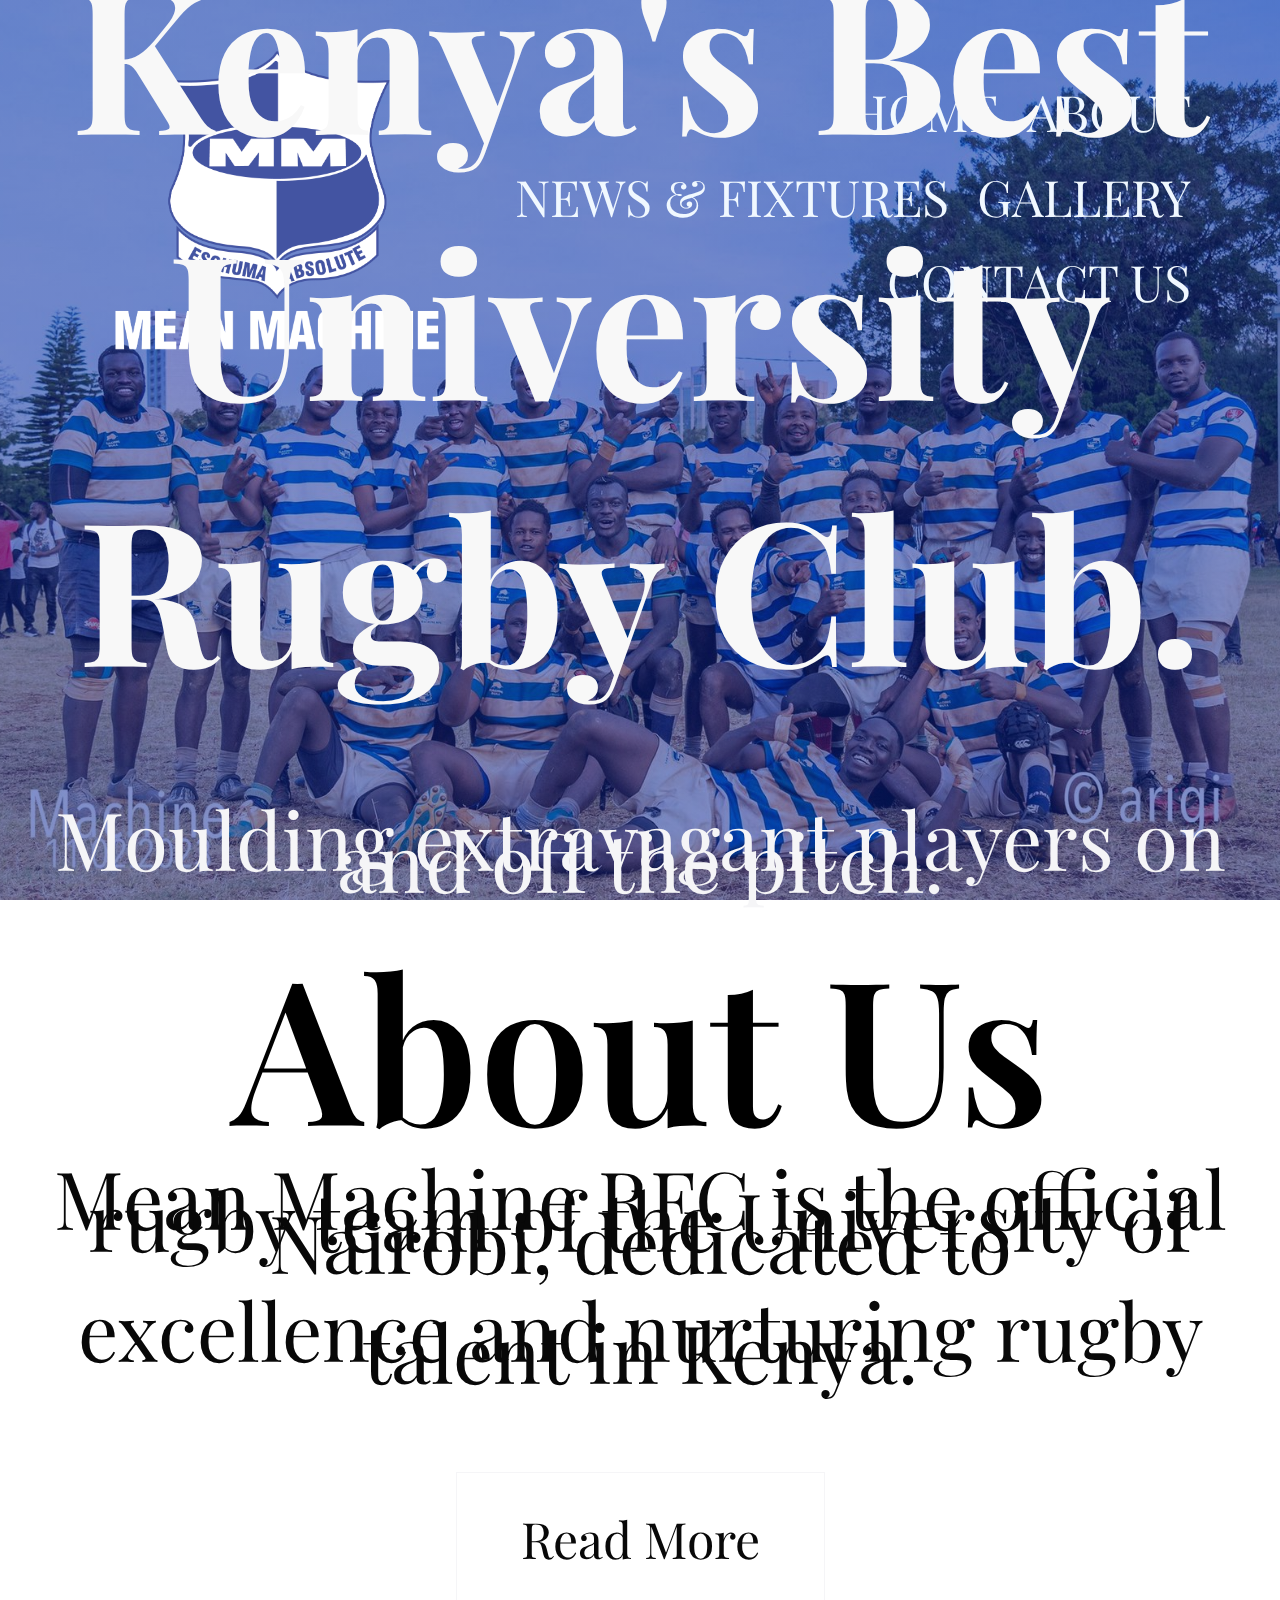
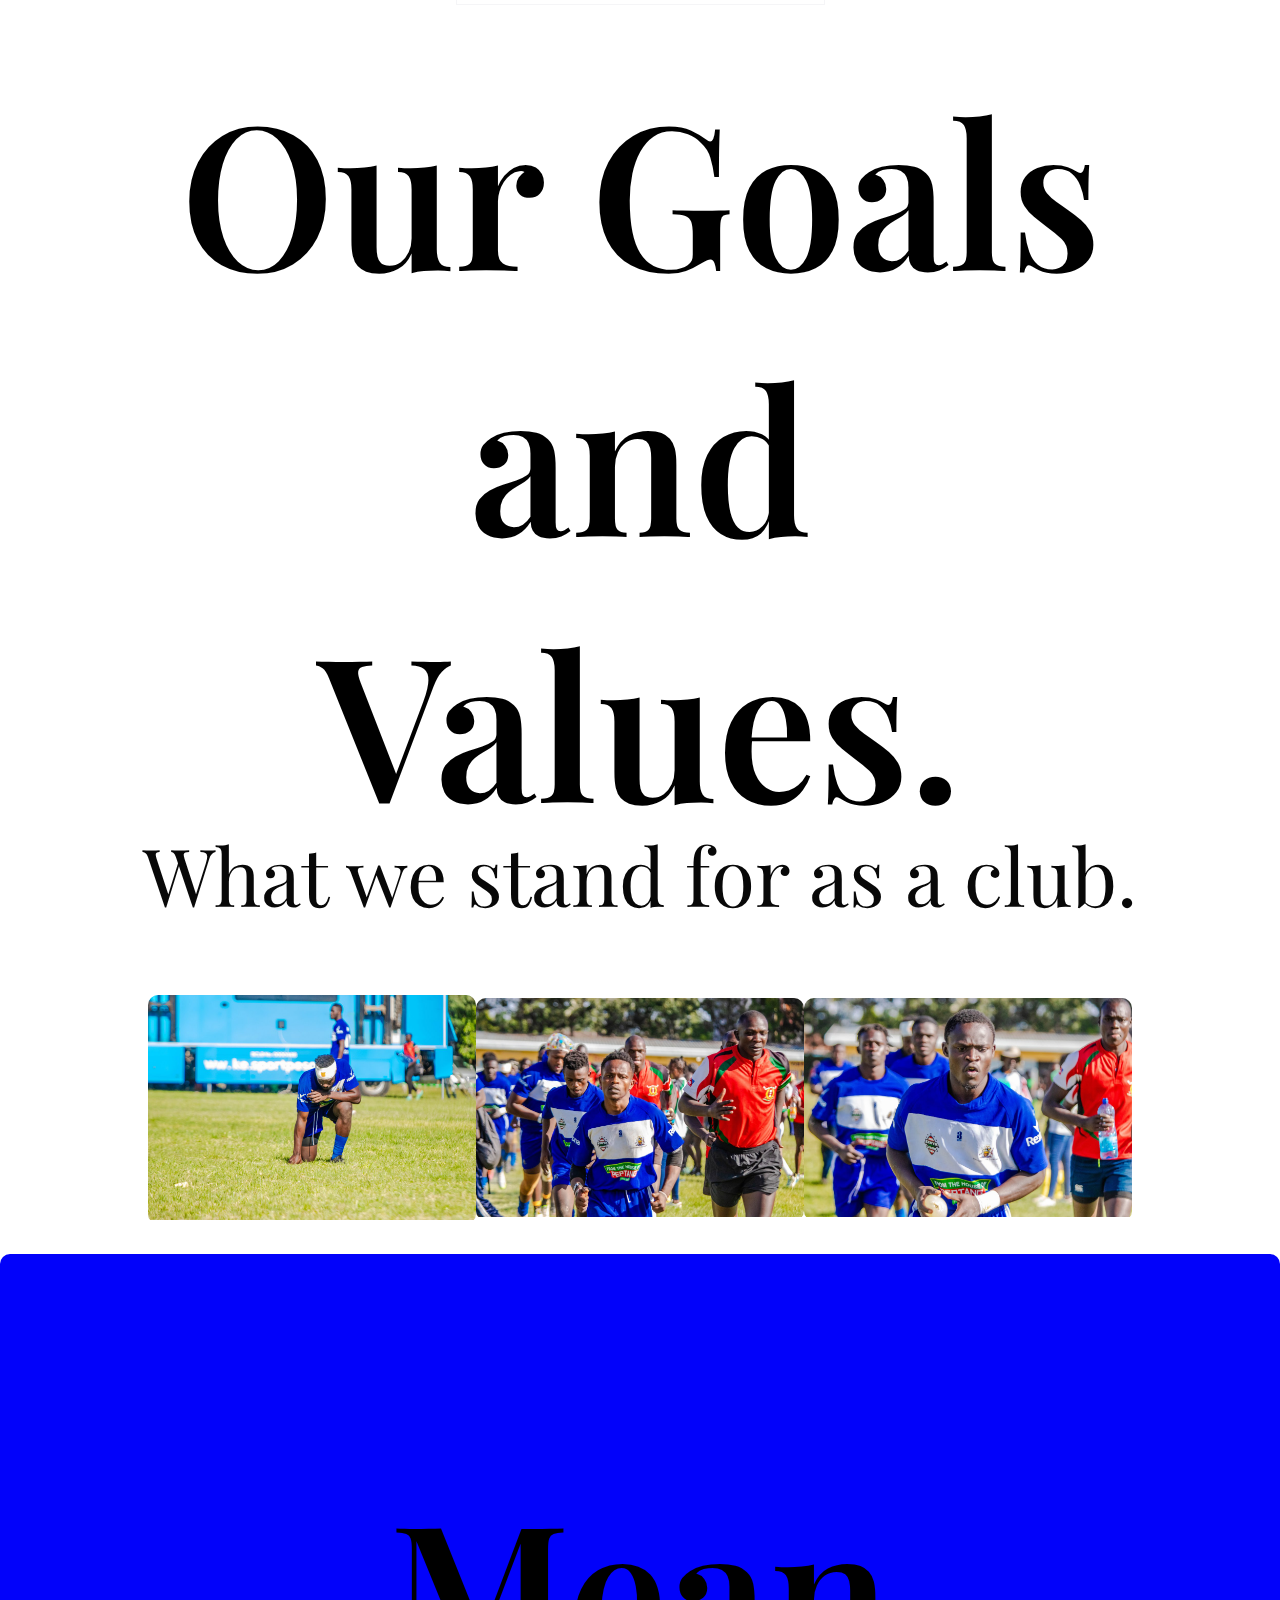
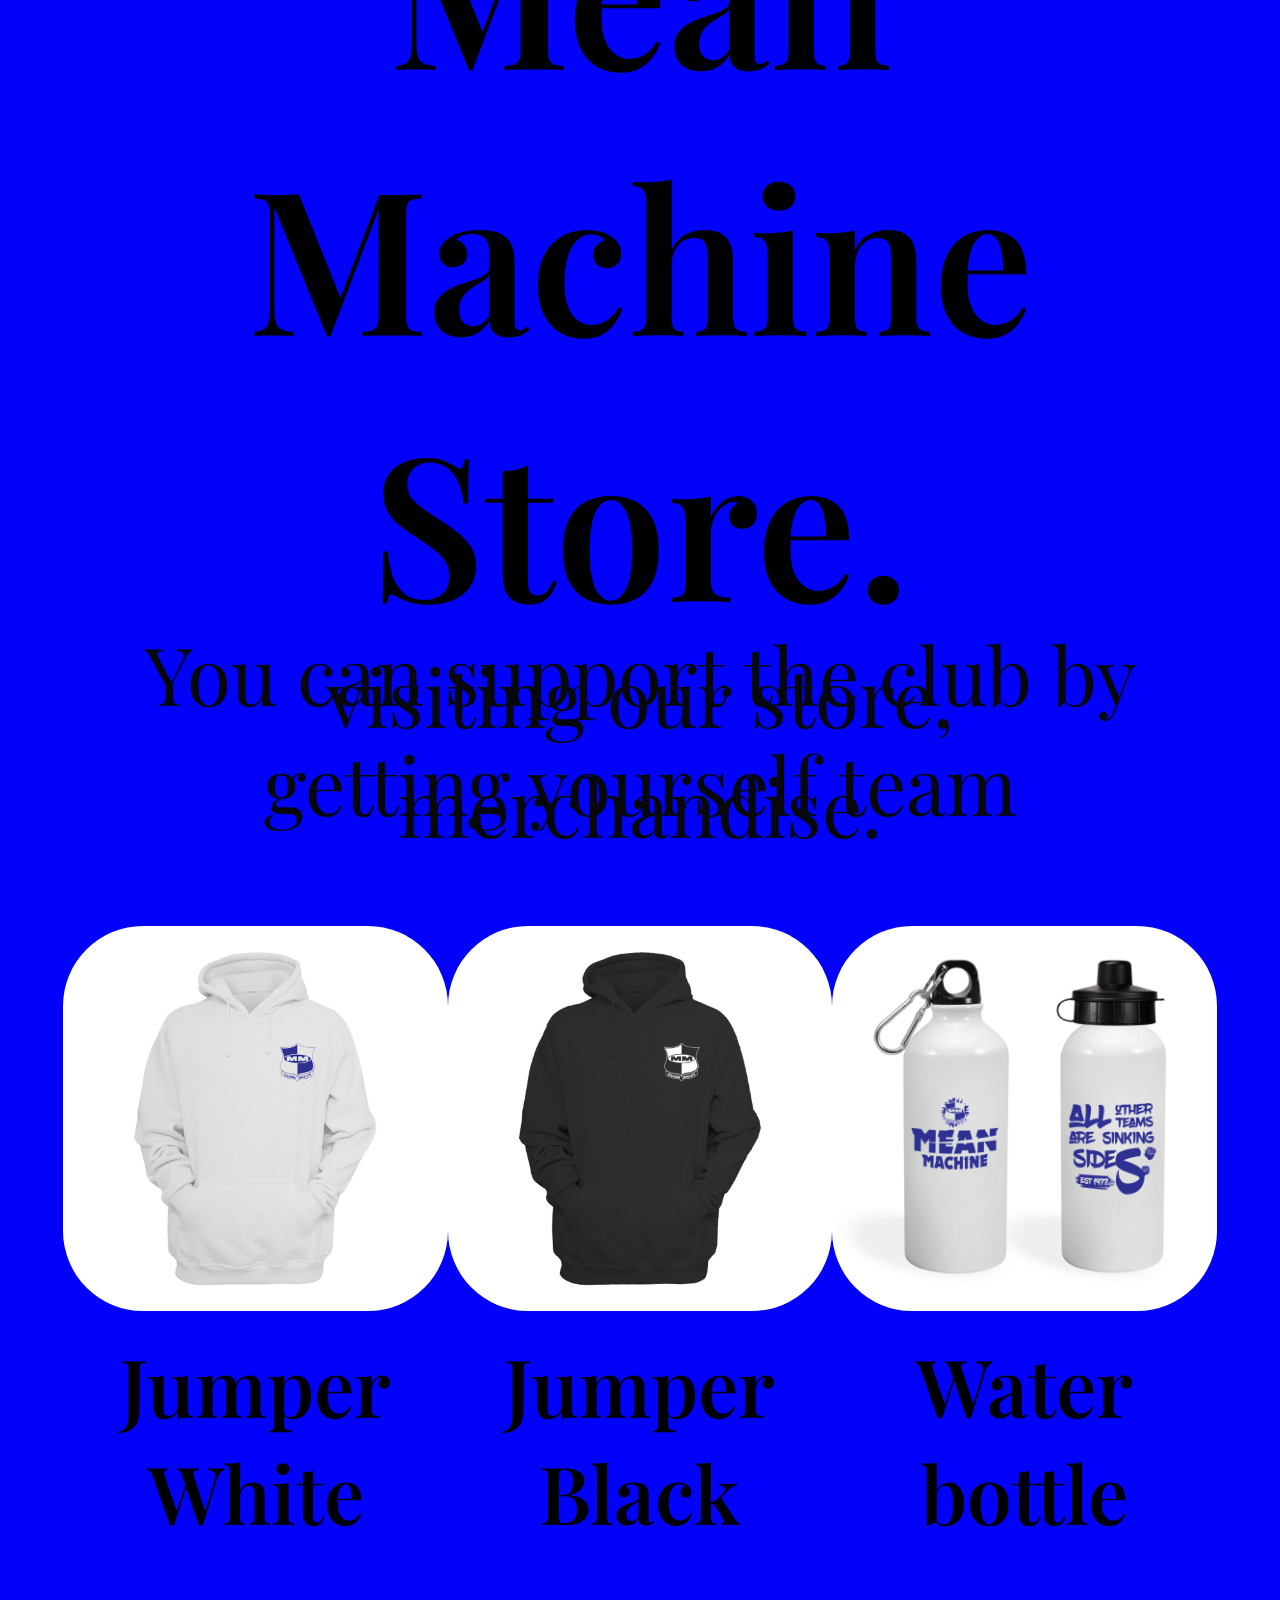
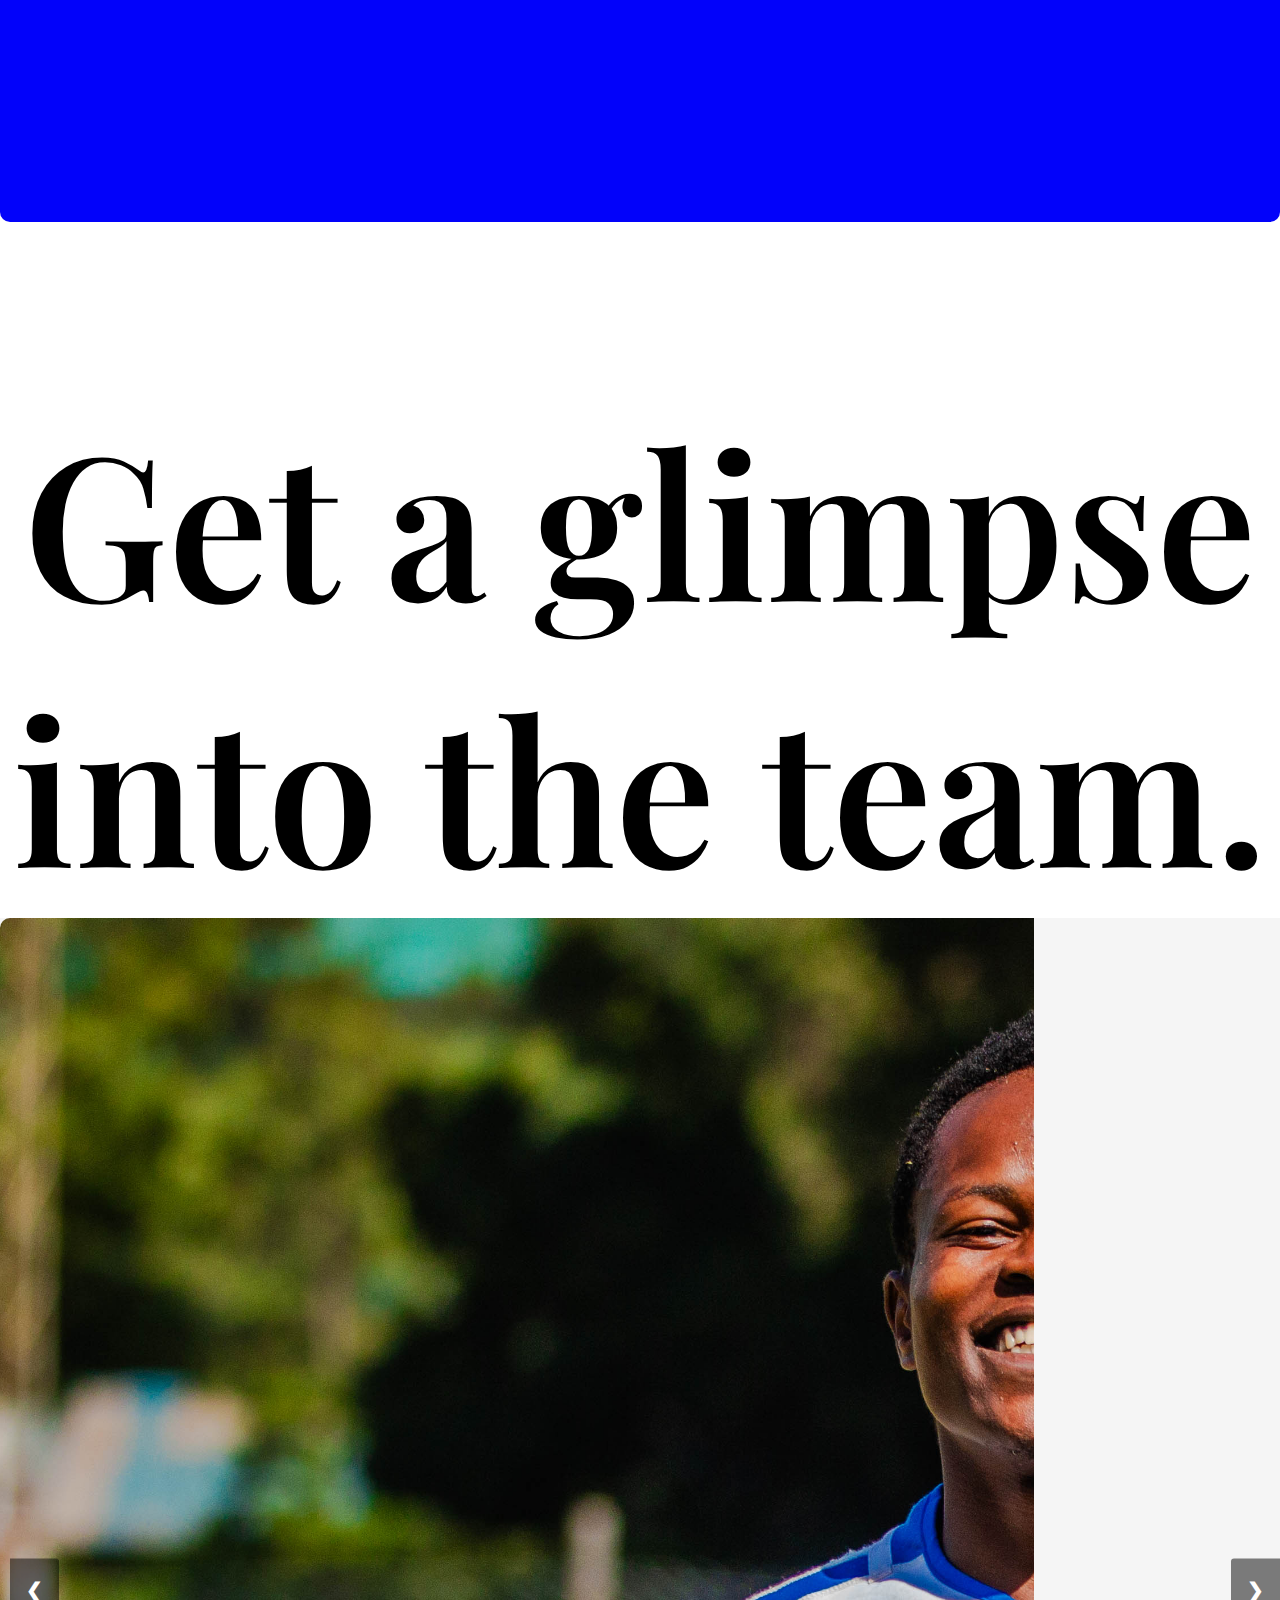
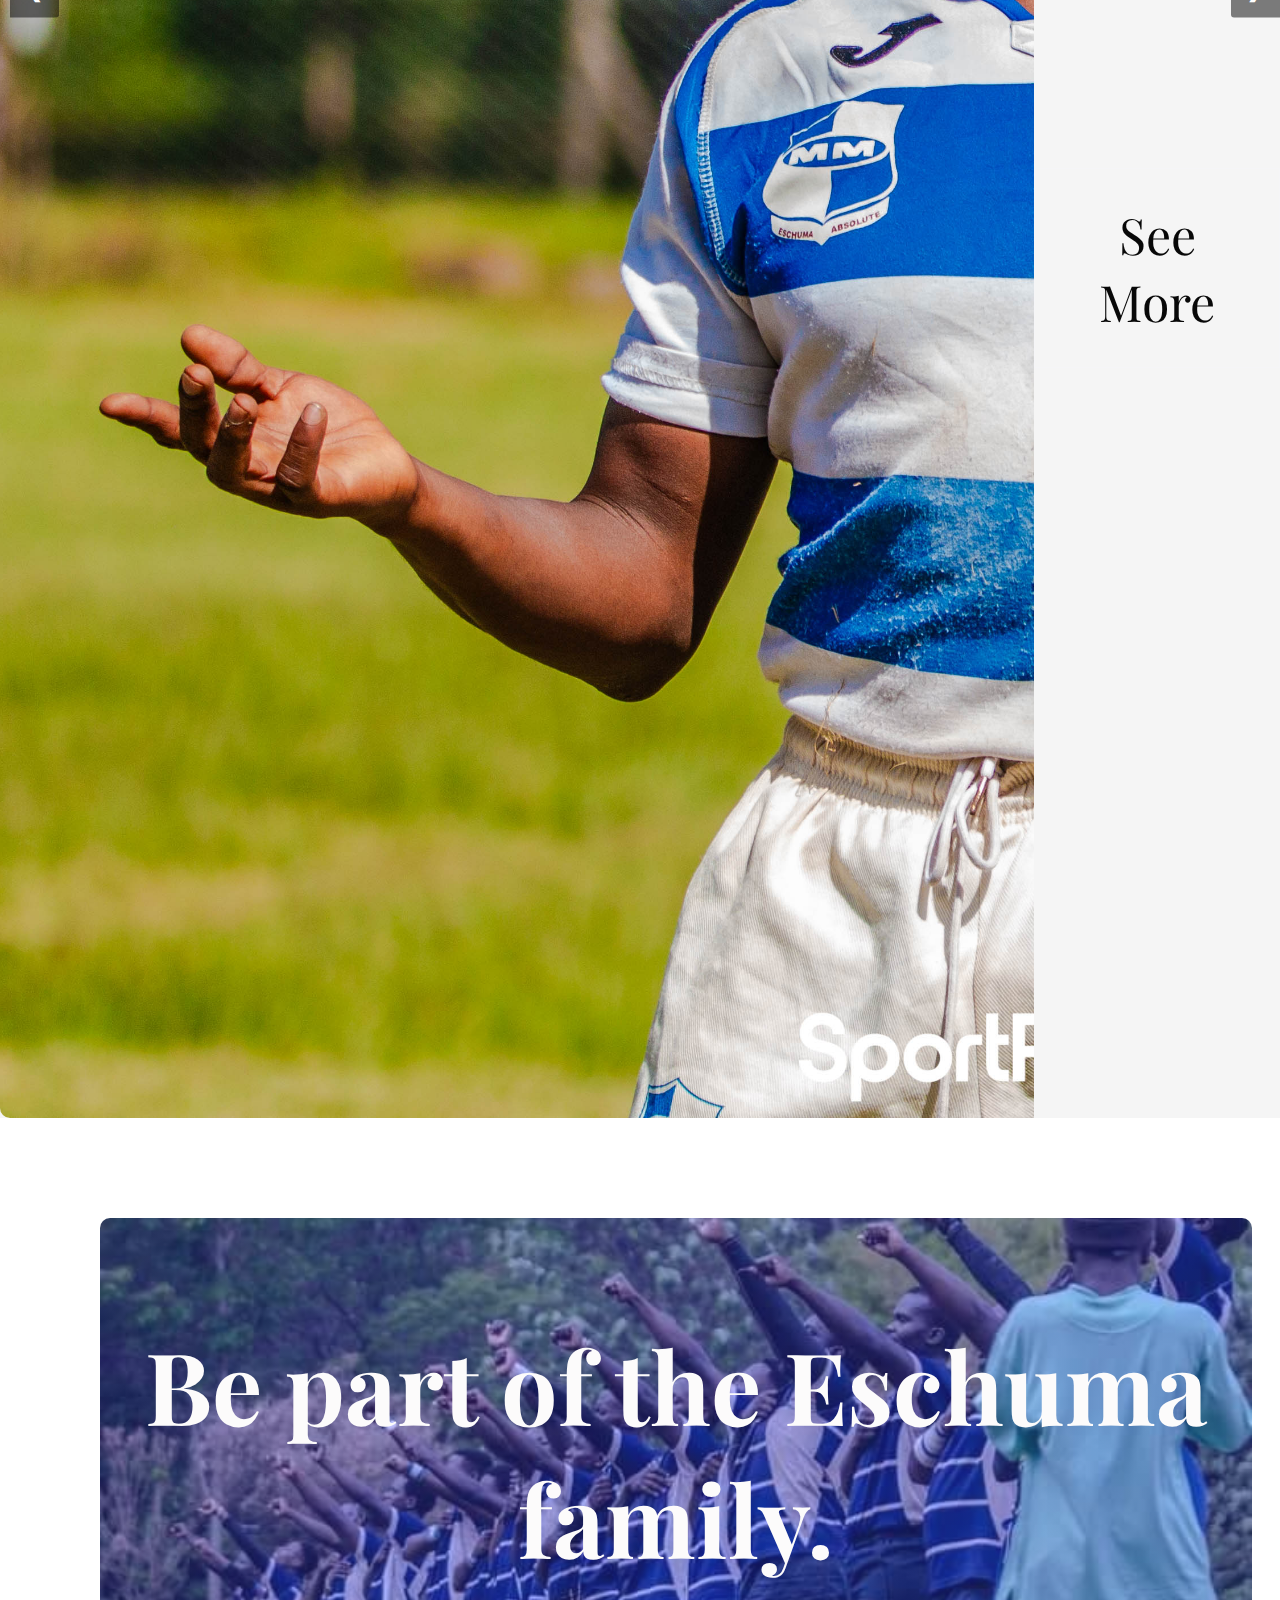
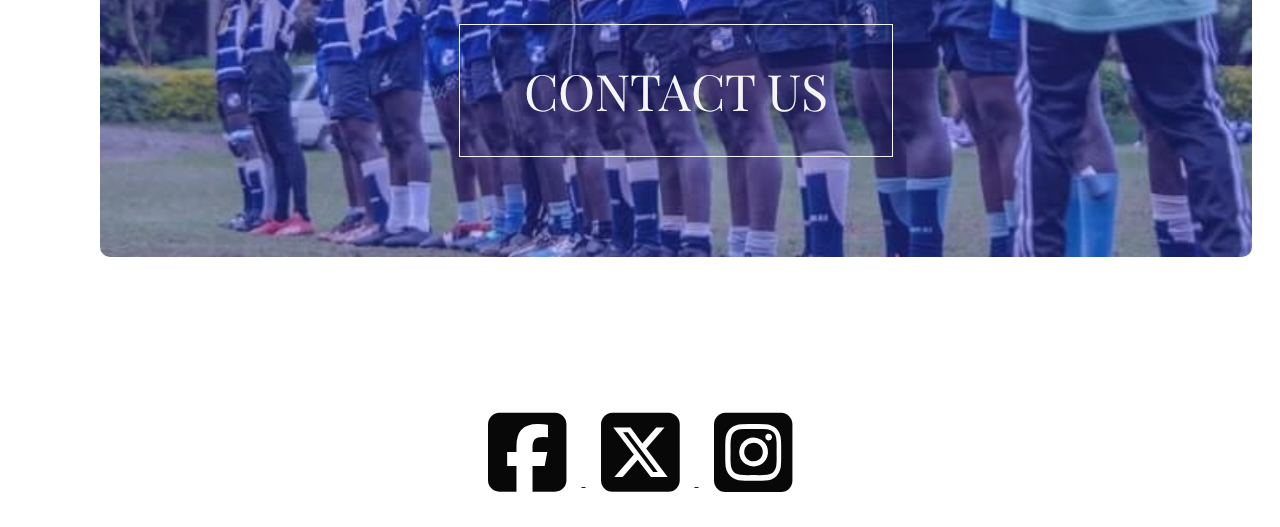
<file: index.html>
<!DOCTYPE html>
<html>
    <head>
        <meta name="viewport" content="with=device-width, initial-scale=1.0">
        <title>Mean Machine</title>
        <link rel="preconnect" href="https://fonts.googleapis.com">
        <link rel="preconnect" href="https://fonts.gstatic.com" crossorigin>
        <link href="https://fonts.googleapis.com/css2?family=Playfair+Display:wght@400;700;900&display=swap" rel="stylesheet">
        <link rel="stylesheet" href="style.css">
        <link rel="stylesheet" href="https://cdnjs.cloudflare.com/ajax/libs/font-awesome/6.6.0/css/all.min.css">
    </head>
    <body>
        <section class="header">
            <nav>
                <a href="index.html"><img src="Images/Untitled-2-01.png"></a>
                <div class="nav-links" id="navlinks">
                    <i class="fa fa-times" onclick="hideMenu()"></i>
                    <ul>
                        <li><a href="index.html">HOME</a></li>
                        <li><a href="About.html">ABOUT</a></li>
                        <li><a href="News.html">NEWS & FIXTURES</a></li>
                        <li><a href="Gallery.html">GALLERY</a></li>
                        <li><a href="Contact.html
                            ">CONTACT US</a></li>
                    </ul>
                </div>
                <i class="fa fa-bars" onclick="showMenu()"></i>
            </nav>
            <div class="text-box">
                <h1>Kenya's Best University Rugby Club.</h1>
                <p>Moulding extravagant players on and off the pitch.</p>
            </div>

        </section>


        <!------- course ------>
        <section class="course">
            <h2>About Us</h2>
            <p>Mean Machine RFC is the official rugby team of the University of Nairobi, dedicated to <br>
                <br>
                <br>
                <br> excellence and nurturing rugby talent in Kenya.</p>
        
            <div class="row">
                <div class="course-col">
                    <a href="About.html" class="hero-btn">Read More</a>
                </div>
                
            </div>
        
        </section>

        <section class="Standards">
            <h2>Our Goals and Values.</h2>
            <p>What we stand for as a club.</p>
        
            <div class="row">
                <div class="Standards-col">
                    <img src="Images/photo_2024-09-17_10-53-00.jpg">
                    <div class="layer">
                        <h3>VALUES</h3>
                        <p>Our core values are Hardwork,<br>
                            <br>
                            <br>
                             Honesty and Discipline</p>
                    </div>
                </div>
                <div class="Standards-col">
                    <img src="Images/photo_2024-09-17_10-52-54.jpg">
                    <div class="layer">
                        <h3>VISSION</h3>
                    </div>
                </div>
                <div class="Standards-col">
                    <img src="Images/photo_2024-09-17_10-52-56.jpg">
                    <div class="layer">
                        <h3>MISSION</h3>
                    </div>
                </div>
            </div>
        </section>

        <section class="shop">
            <h2>Mean Machine Store.</h2>
            <p>You can support the club by visiting our store,<br> 
                 <br>
                 <br>
                  <br> getting yourself team merchandise.</p>
        
            <div class="row">
                <div class="shop-col">
                    <img src="Images/IMG-20250206-WA0003.jpg">
                    <h3>Jumper White</h3>
                </div>
                <div class="shop-col">
                    <img src="Images/IMG-20250206-WA0001.jpg">
                    <h3>Jumper Black</h3>
                </div>
                <div class="shop-col">
                    <img src="Images/IMG-20250206-WA0004.jpg">
                    <h3>Water bottle</h3>
                </div>
            </div>
        
        
        </section>

        <section class="gallery">
            <h2>Get a glimpse into the team.</h2>
            <div class="wrapper">
                <button class="nav-button prev" onclick="scrollLeft()">❮</button>
                <div class="carousel">
                    <img src="Images/_MG_2868.JPG" alt="img">
                    <img src="Images/_MG_2854.JPG" alt="img">
                    <img src="Images/_MG_2861.JPG" alt="img">
                    <img src="Images/_MG_2862.JPG" alt="img">
                    <img src="Images/_MG_2939.JPG" alt="img">
                    <img src="Images/_MG_2836.JPG" alt="img">
                    <img src="Images/_MG_2834.JPG" alt="img">
                    <img src="Images/_MG_2835.JPG" alt="img">
                    <img src="Images/IMG-20250206-WA0010.jpg" alt="img">
                    <img src="Images/photo_2024-09-17_10-47-49.jpg" alt="img">
                    <img src="Images/photo_2024-09-17_10-52-55.jpg" alt="img">
                </div>
                <button class="nav-button next" onclick="scrollRight()">❯</button>
                <div class="row">
                    <div class="gallery-col">
                        <a href="Gallery.html" class="hero-btn">See More</a>
                    </div>
                </div>
            </div>
        </section>


        <section class="cta">
            <h4>Be part of the Eschuma family.</h4>
            <a href="Contact.html" class="hero-btn">CONTACT US</a>
        </section>

        <section class="footer">
            <h4></h4>
            <p></p>
            
            <div class="icons">
                <a href="https://facebook.com/yourpage" target="_blank">
                    <i class="fa-brands fa-square-facebook"></i>
                </a>
                <a href="https://twitter.com/meanmachinerc1" target="_blank">
                    <i class="fa-brands fa-square-x-twitter"></i>
                </a>
                <a href="https://instagram.com/meanmachinerfc1" target="_blank">
                    <i class="fa-brands fa-square-instagram"></i>
                </a>
            </div>
        </section>

        <script>
            const carousel = document.querySelector('.carousel');
            let autoScrollTimer;
        
            const scrollAmount = carousel.clientWidth; // Scroll by one full image width
            const scrollInterval = 3000; // 3 seconds
        
            function autoScroll() {
                if (carousel.scrollLeft + carousel.clientWidth >= carousel.scrollWidth) {
                    carousel.scrollTo({ left: 0, behavior: 'smooth' });
                } else {
                    carousel.scrollBy({ left: 744, behavior: 'smooth' });
                }
            }
        
            function startAutoScroll() {
                autoScrollTimer = setInterval(autoScroll, scrollInterval);
            }
        
            function stopAutoScroll() {
                clearInterval(autoScrollTimer);
            }
        
            function resetAutoScroll() {
                stopAutoScroll();
                setTimeout(startAutoScroll, 3000); // Restart auto-scroll after 5 seconds
            }
        
            function scrollLeft() {
                carousel.scrollBy({ left: -744, behavior: 'smooth' });
                resetAutoScroll();
            }
        
            function scrollRight() {
                carousel.scrollBy({ left: 744, behavior: 'smooth' });
                resetAutoScroll();
            }
        
            // Start auto-scroll on page load
            startAutoScroll();
        </script>
        

        <script>

            var navLinks = document.getElementById("navLinks");
        
            function showMenu() {
                navLinks.style.right = "0";
            }
        
            function hideMenu() {
                navLinks.style.right = "-200px";
            }
        </script>
    </body>
</html>
</file>
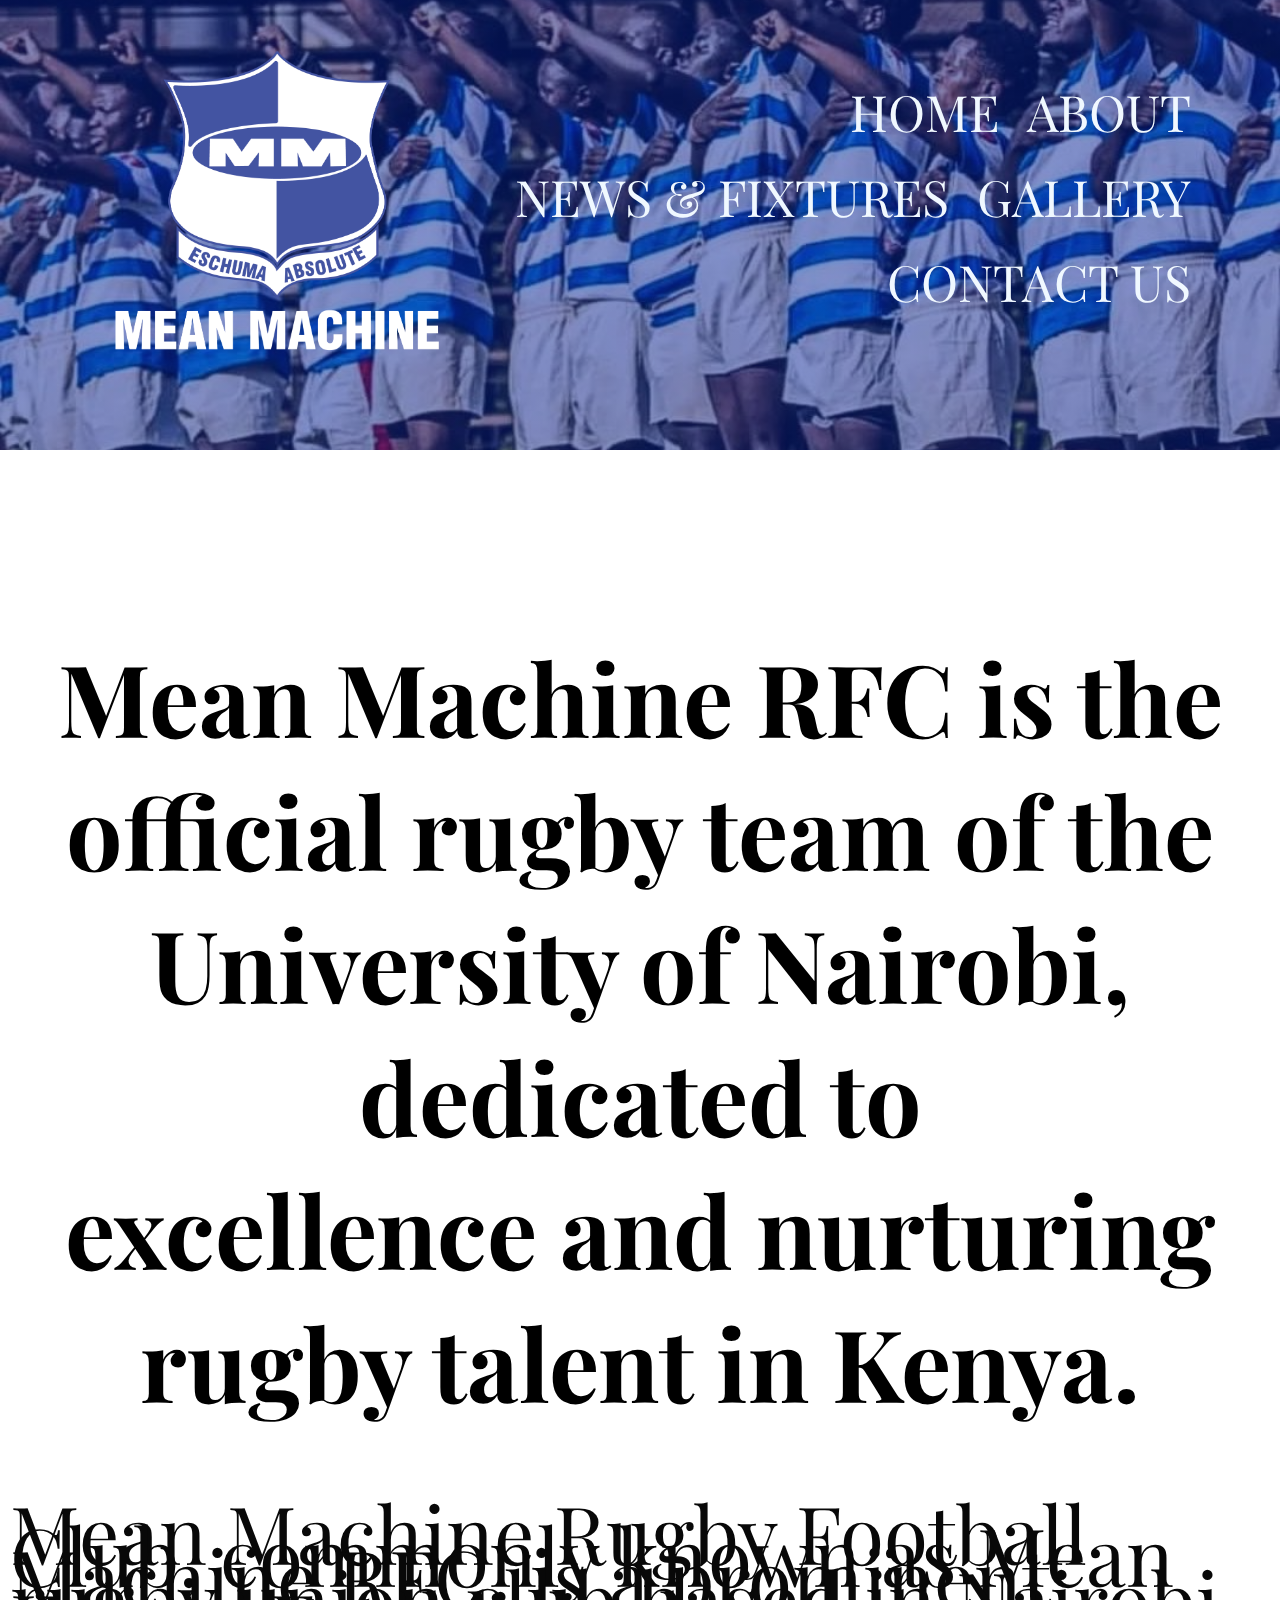
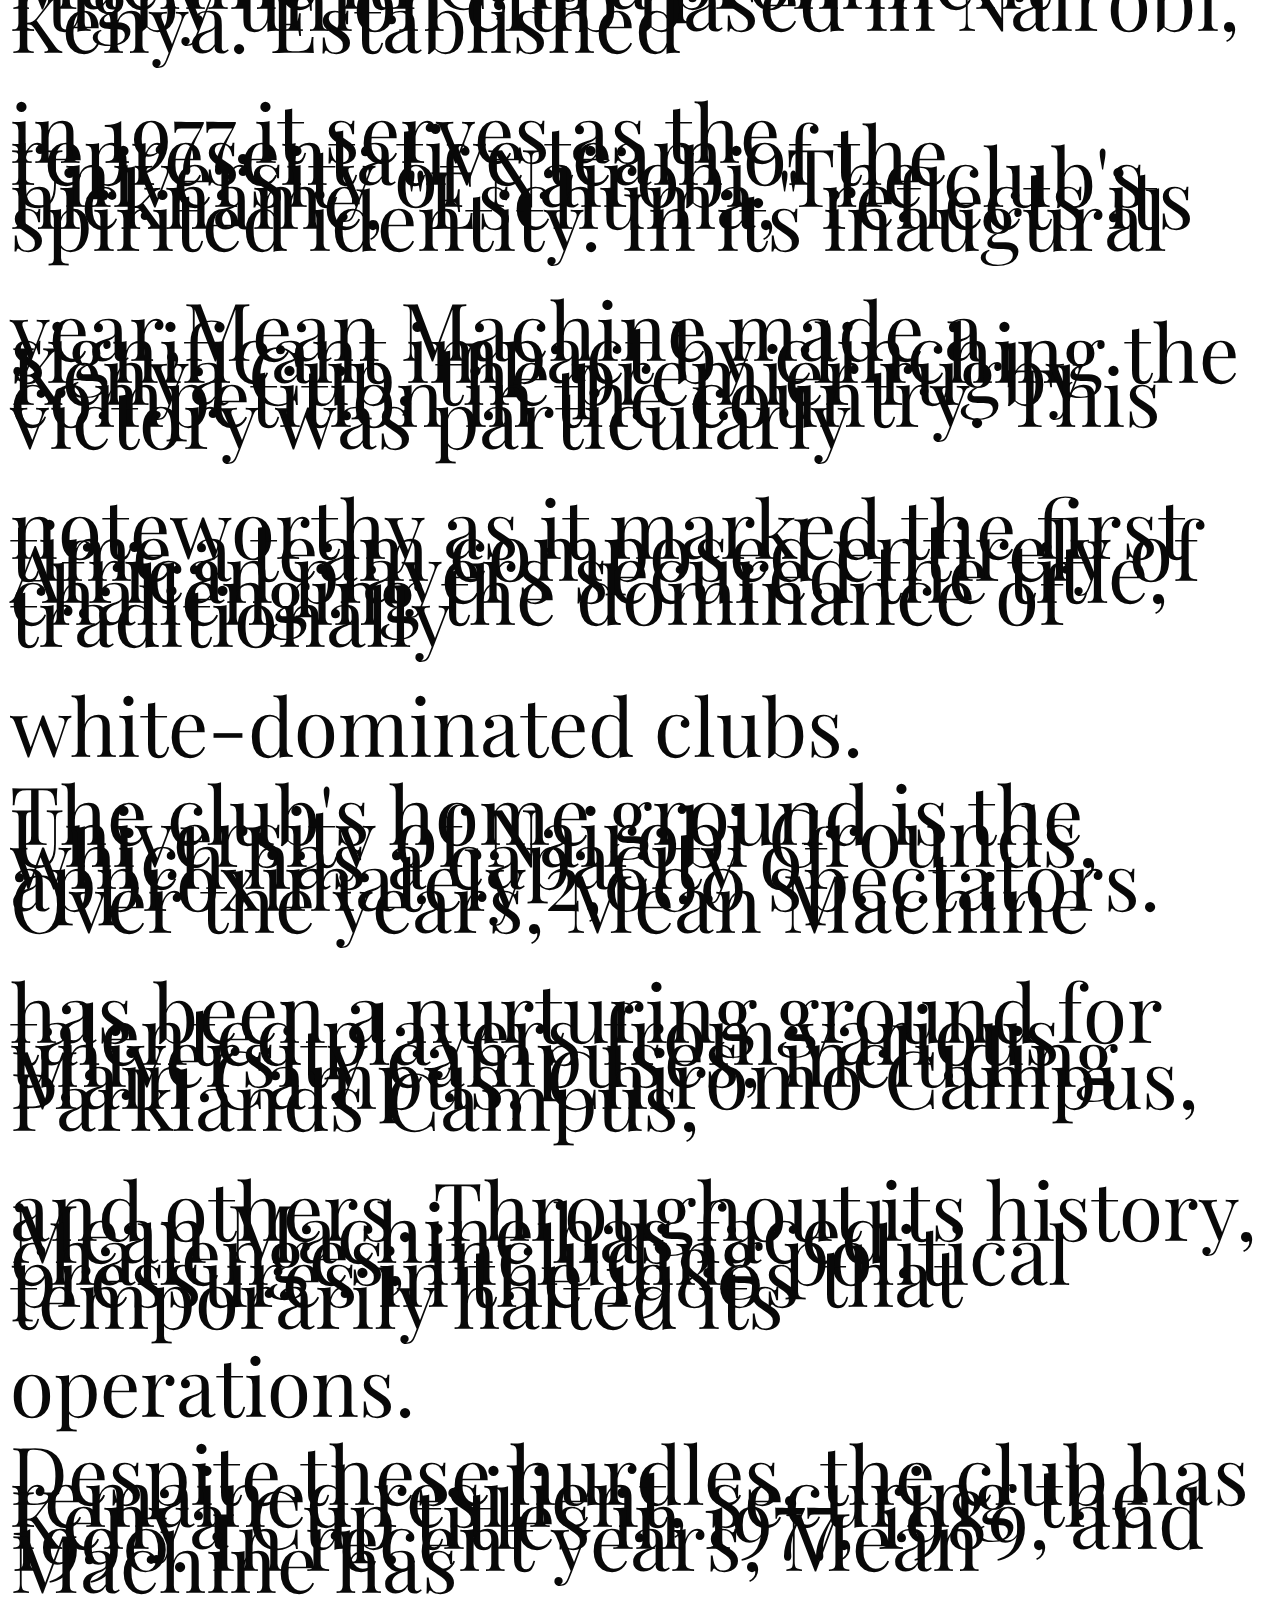
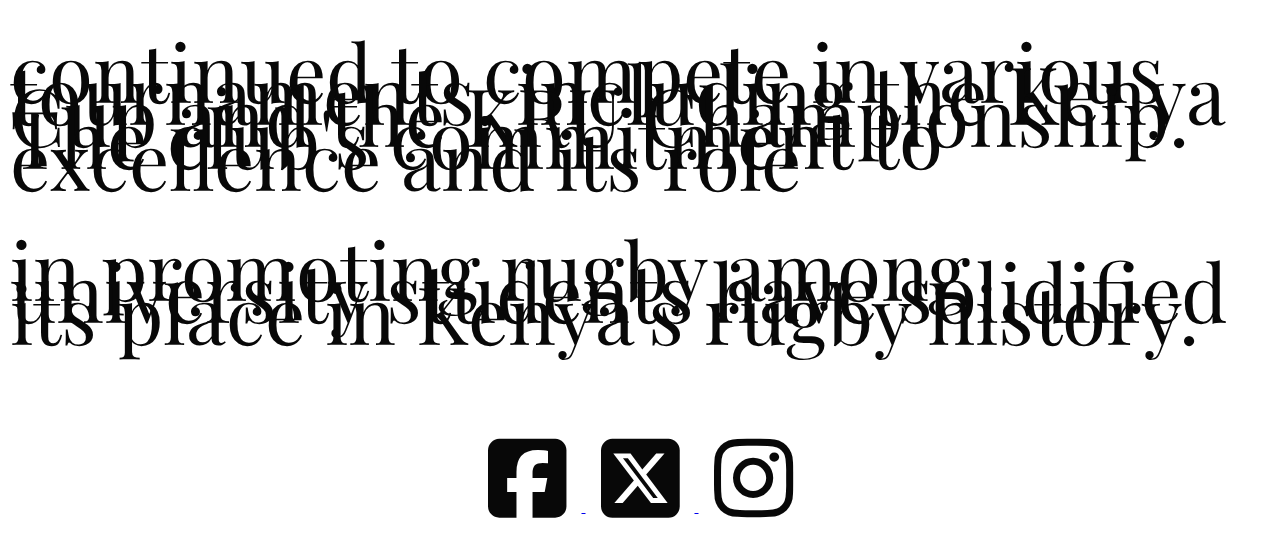
<file: About.html>
<!DOCTYPE html>
<html>
    <head>
        <meta name="viewport" content="with=device-width, initial-scale=1.0">
        <title>Mean Machine</title>
        <link rel="preconnect" href="https://fonts.googleapis.com">
        <link rel="preconnect" href="https://fonts.gstatic.com" crossorigin>
        <link href="https://fonts.googleapis.com/css2?family=Playfair+Display:wght@400;700;900&display=swap" rel="stylesheet">
        <link rel="stylesheet" href="style.css">
        <link rel="stylesheet" href="https://cdnjs.cloudflare.com/ajax/libs/font-awesome/6.6.0/css/all.min.css">
    </head>
    <body>
        <section class="sub-header">
            <nav>
                <a href="index.html"><img src="Images/Untitled-2-01.png"></a>
                <div class="nav-links" id="navlinks">
                    <i class="fa fa-times" onclick="hideMenu()"></i>
                    <ul>
                        <li><a href="index.html">HOME</a></li>
                        <li><a href="About.html">ABOUT</a></li>
                        <li><a href="News.html">NEWS & FIXTURES</a></li>
                        <li><a href="Gallery.html">GALLERY</a></li>
                        <li><a href="Contact.html">CONTACT US</a></li>
                    </ul>
                </div>
                <i class="fa fa-bars" onclick="showMenu()"></i>
            </nav>
            <h1>About Us</h1>
        </section>



        <section class="about-us">

            <div class="row">
                <div class="about-col">
                    <h1>Mean Machine RFC is the official rugby team of the University of Nairobi, dedicated to <br>
                         excellence and nurturing rugby talent in Kenya.</h1>
                         <br>
                         <br>
                         <br>
                         <p>
                            Mean Machine Rugby Football Club, commonly known as Mean Machine RFC, is a prominent rugby union club based in Nairobi, Kenya.
                            Established <br>
                            <br>
                            <br>
                            <br>
                            <br>
                            in 1977,it serves as the representative team of the University of Nairobi. The club's nickname, <strong>"Eschuma,"</strong> reflects its spirited identity.  
                        
                            In its inaugural<br>
                            <br>
                            <br>
                            <br>
                            <br>
                            year,Mean Machine made a significant impact by clinching the Kenya Cup, the premier rugby competition in the country. This victory was particularly <br>
                            <br>
                            <br>
                            <br>
                            <br>
                            noteworthy as it marked the first time a team composed entirely of African players secured the title, challenging the dominance of traditionally <br>
                            <br>
                            <br>
                            <br>
                            <br>
                            white-dominated clubs. 
                            <br>
                            <br> 
                            <br>
                            <br>
                            The club's home ground is the University of Nairobi Grounds, which has a capacity of approximately 2,000 spectators. Over the years, Mean Machine <br>
                            <br>
                            <br>
                            <br>
                            <br>
                            has been a nurturing ground for talented players from various university campuses, including Main Campus, Chiromo Campus, Parklands Campus, <br>
                            <br>
                            <br>
                            <br>
                            <br> 
                            and others.  
                        
                            Throughout its history, Mean Machine has faced challenges, including political pressures in the 1980s that temporarily halted its 
                            <br>
                            <br>
                            <br>
                            <br>
                            operations.
                            <br>
                            <br>
                            <br>
                            <br>
                            Despite these hurdles, the club has remained resilient, securing the Kenya Cup titles in <strong>1977, 1989, and 1990.</strong>  
                        
                            In recent years, Mean Machine has <br>
                            <br>
                            <br>
                            <br>
                            <br>
                            continued to compete in various tournaments, including the Kenya Cup and the KRU Championship. The club's commitment to excellence and its role <br>
                            <br>
                            <br>
                            <br>
                            <br>
                            in promoting rugby among university students have solidified its place in Kenya's rugby history.
                        </p> 
                </div>
                <div class="about-col"></div>
            </div>

        </section>




        <section class="footer">
            <h4></h4>
            <p></p>
            
            <div class="icons">
                <a href="https://facebook.com/yourpage">
                    <i class="fa-brands fa-square-facebook"></i>
                </a>
                <a href="https://twitter.com/meanmachinerc1">
                    <i class="fa-brands fa-square-x-twitter"></i>
                </a>
                <a href="https://instagram.com/meanmachinerfc1">
                    <i class="fa-brands fa-instagram"></i>
                </a>
            </div>
        </section>
   
        <script>

            var navLinks = document.getElementById("navLinks");
        
            function showMenu() {
                navLinks.style.right = "0";
            }
        
            function hideMenu() {
                navLinks.style.right = "-200px";
            }
        </script>
    </body>
</html>
</file>
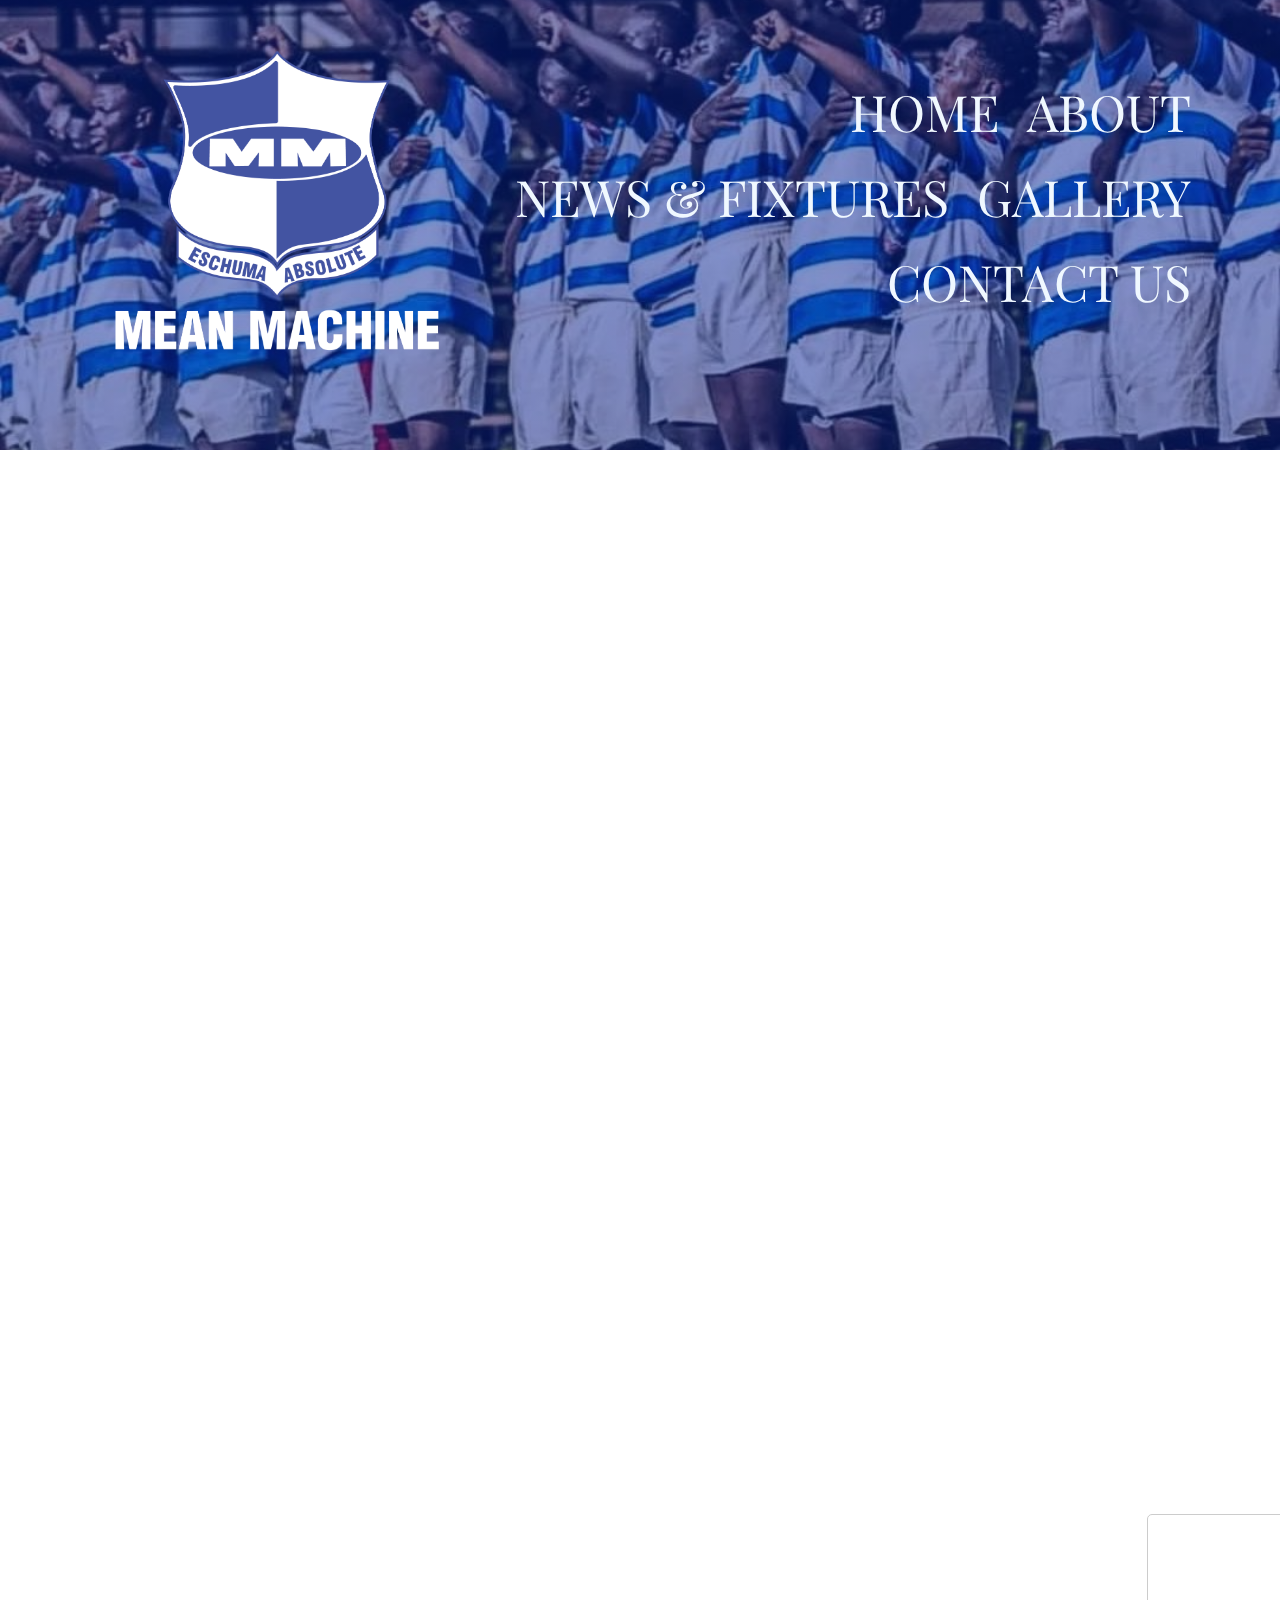
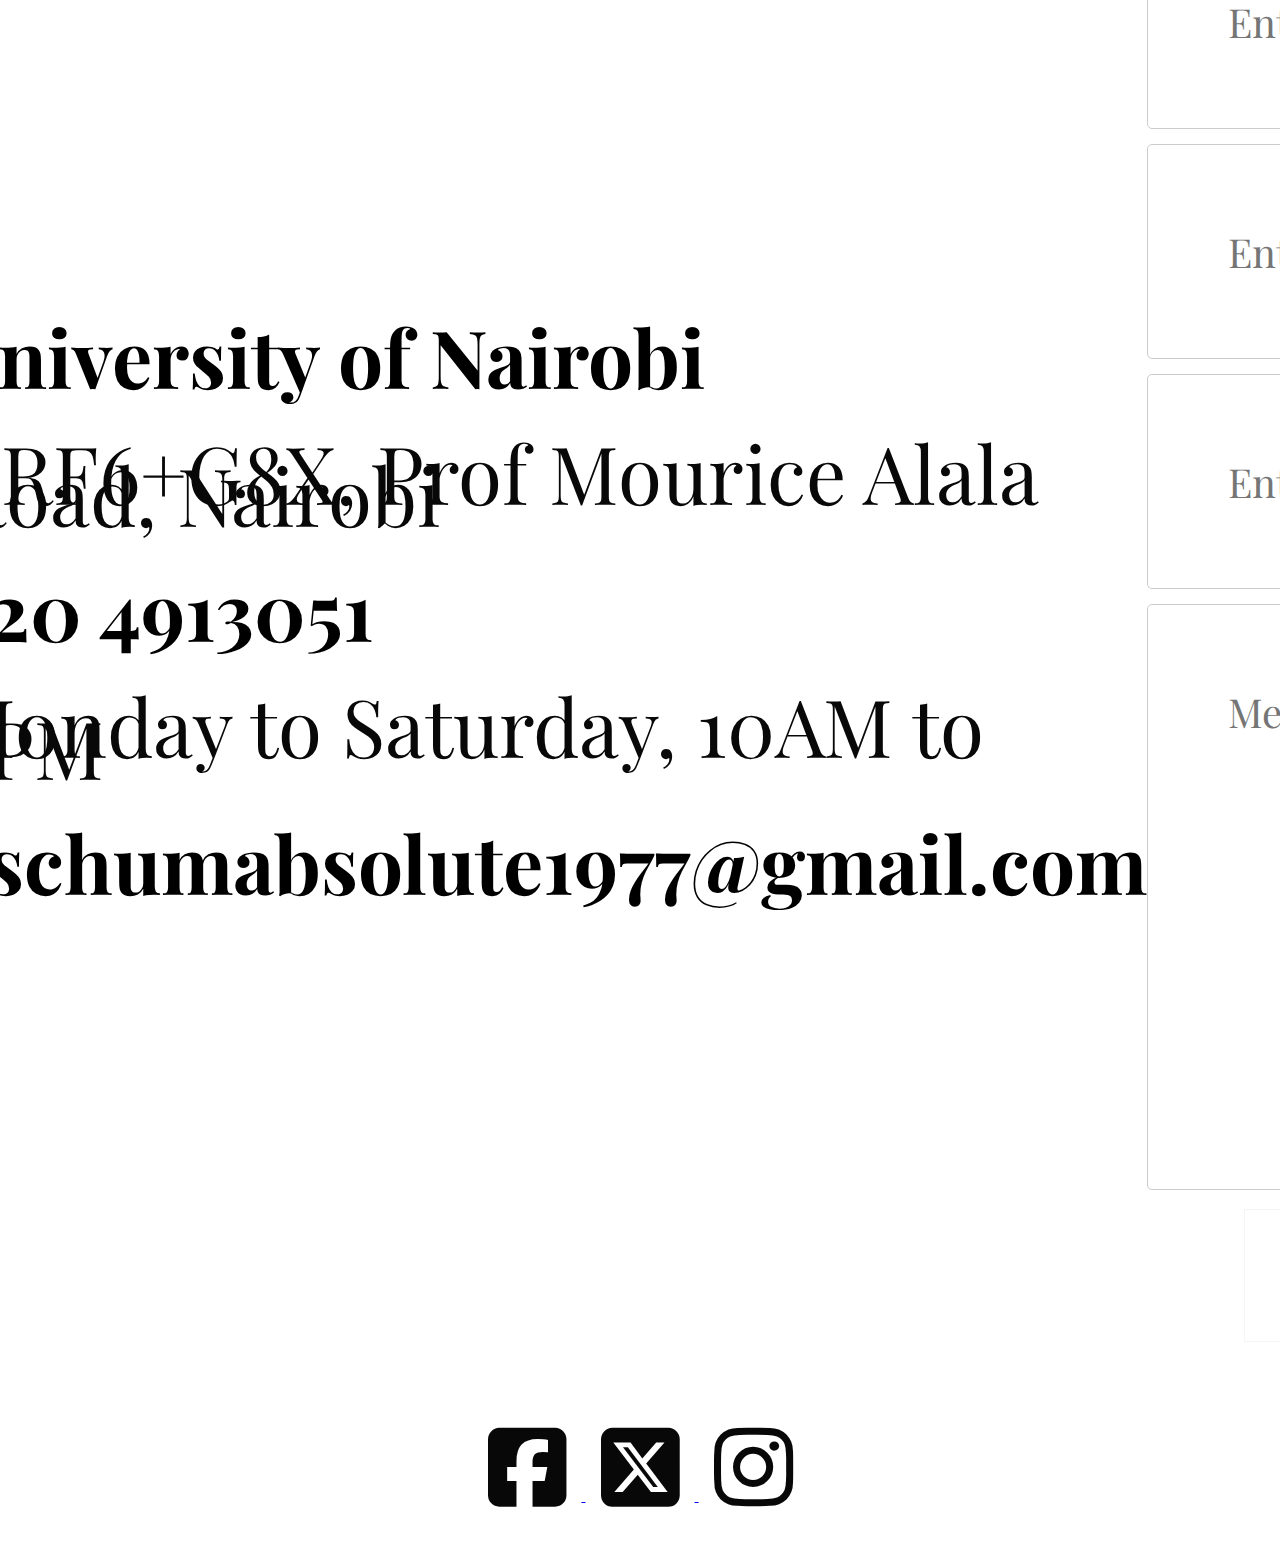
<file: Contact.html>
<!DOCTYPE html>
<html>

<head>
    <meta name="viewport" content="with=device-width, initial-scale=1.0">
    <title>Mean Machine</title>
    <link rel="preconnect" href="https://fonts.googleapis.com">
    <link rel="preconnect" href="https://fonts.gstatic.com" crossorigin>
    <link href="https://fonts.googleapis.com/css2?family=Playfair+Display:wght@400;700;900&display=swap"
        rel="stylesheet">
    <link rel="stylesheet" href="style.css">
    <link rel="stylesheet" href="https://cdnjs.cloudflare.com/ajax/libs/font-awesome/6.6.0/css/all.min.css">
</head>

<body>
    <section class="sub-header">
        <nav>
            <a href="index.html"><img src="Images/Untitled-2-01.png"></a>
            <div class="nav-links" id="navlinks">
                <i class="fa fa-times" onclick="hideMenu()"></i>
                <ul>
                    <li><a href="index.html">HOME</a></li>
                    <li><a href="About.html">ABOUT</a></li>
                    <li><a href="News.html">NEWS & FIXTURES</a></li>
                    <li><a href="Gallery.html">GALLERY</a></li>
                    <li><a href="Contact.html">CONTACT US</a></li>
                </ul>
            </div>
            <i class="fa fa-bars" onclick="showMenu()"></i>
        </nav>
        <h1>Contact Us.</h1>
    </section>

    <section class="location">
       
        <iframe src="https://www.google.com/maps/embed?pb=!1m18!1m12!1m3!1d3988.828718497264!2d36.8108669!3d-1.2761457999999999!2m3!1f0!2f0!3f0!3m2!1i1024!2i768!4f13.1!3m3!1m2!1s0x182f172529a3608f%3A0x37ed6c1172e7a304!2sUoN%20Rugby%20Pitch!5e0!3m2!1sen!2ske!4v1740558659416!5m2!1sen!2ske" width="600" height="450" style="border:0;" allowfullscreen="" loading="lazy" referrerpolicy="no-referrer-when-downgrade"></iframe>
      
    </section>

    <section class="contact-us">

        <div class="row">
            <div class="contact-col">
                 <div>
                    <i class="fa-solid fa-house"></i>
                    <span>
                        <h5>University of Nairobi</h5>
                        <br>
                        <br>
                        <p>PRF6+G8X, Prof Mourice Alala Road, Nairobi</p>
                    </span>
                 </div>
                 <div>
                    <a href="tel:0204913051" class="icon-link">
                        <i class="fa-solid fa-phone"></i>
                    </a>
                    <span>
                        <h5> 020 4913051</h5>
                        <br>
                        <br>
                        <p>Monday to Saturday, 10AM to 6PM</p>
                    </span>
                 </div>
                 <div>
                    <a href="mailto:Eschumabsolute1977@gmail.com" class="icon-link">
                        <i class="fa-solid fa-envelope"></i>
                    </a>
                    <span>
                        <h5>Eschumabsolute1977@gmail.com</h5>
                    </span>
                 </div>
            </div>
            <div class="contact-col">

                <form action="form-handler.php" method="post">
                    <input type="text" name="name" placeholder="Enter your name" required>
                    <input type="email" name="email" placeholder="Enter email address" required>
                    <input type="text" name="subject" placeholder="Enter your subject" required>
                    <textarea rows="8" name="Message" placeholder="Message" required></textarea>
                    <button type="submit" class="hero-btn">Send Message</button>
                </form>


            </div>
        </div>
    </section>




    <section class="footer">
        <h4></h4>
        <p></p>

        <div class="icons">
            <a href="https://facebook.com/yourpage">
                <i class="fa-brands fa-square-facebook"></i> 
            </a>
            <a href="https://twitter.com/meanmachinerc1">
                <i class="fa-brands fa-square-x-twitter"></i>
            </a>
            <a href="https://instagram.com/meanmachinerfc1">
                <i class="fa-brands fa-instagram"></i>
            </a>
        </div>
    </section>

    <script>

        var navLinks = document.getElementById("navLinks");

        function showMenu() {
            navLinks.style.right = "0";
        }

        function hideMenu() {
            navLinks.style.right = "-200px";
        }
    </script>
</body>

</html>
</file>
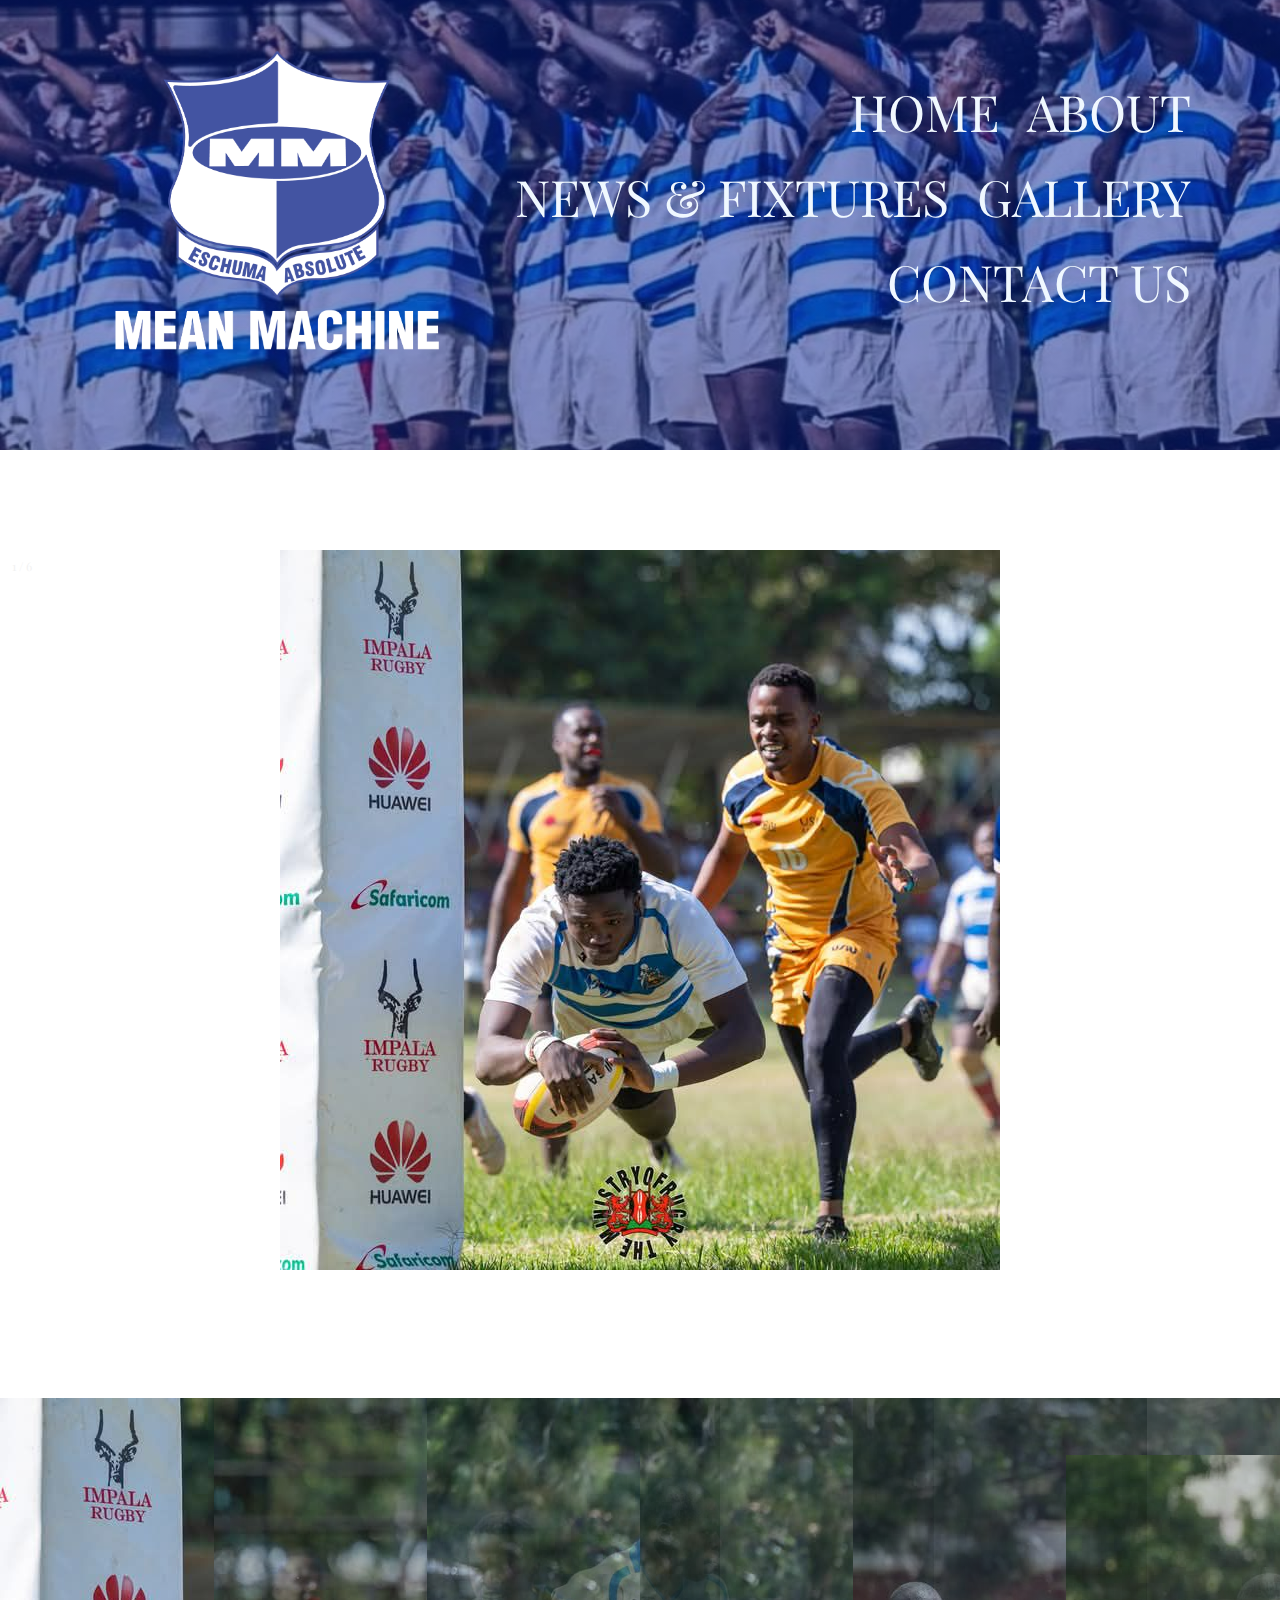
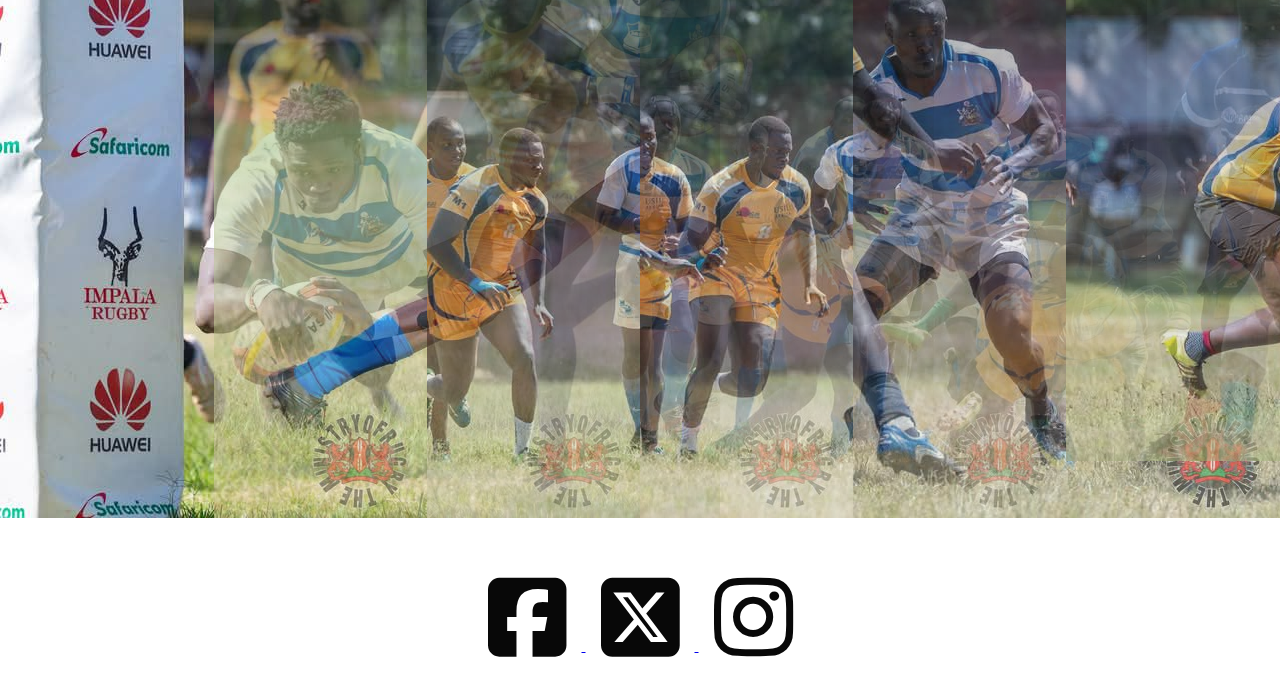
<file: Gallery.html>
<!DOCTYPE html>
<html>

<head>
    <meta name="viewport" content="with=device-width, initial-scale=1.0">
    <title>Mean Machine</title>
    <link rel="preconnect" href="https://fonts.googleapis.com">
    <link rel="preconnect" href="https://fonts.gstatic.com" crossorigin>
    <link href="https://fonts.googleapis.com/css2?family=Playfair+Display:wght@400;700;900&display=swap"
        rel="stylesheet">
    <link rel="stylesheet" href="style.css">
    <link rel="stylesheet" href="https://cdnjs.cloudflare.com/ajax/libs/font-awesome/6.6.0/css/all.min.css">
</head>

<body>
    <section class="sub-header">
        <nav>
            <a href="index.html"><img src="Images/Untitled-2-01.png"></a>
            <div class="nav-links" id="navlinks">
                <i class="fa fa-times" onclick="hideMenu()"></i>
                <ul>
                    <li><a href="index.html">HOME</a></li>
                    <li><a href="About.html">ABOUT</a></li>
                    <li><a href="News.html">NEWS & FIXTURES</a></li>
                    <li><a href="Gallery.html">GALLERY</a></li>
                    <li><a href="Contact.html">CONTACT US</a></li>
                </ul>
            </div>
            <i class="fa fa-bars" onclick="showMenu()"></i>
        </nav>
        <h1>Gallery.</h1>
    
    </section>

    <section class="gallery">

        <div class="container">
            <div class="mySlides">
              <div class="numbertext">1 / 6</div>
              <img src="Images/photo_2025-02-13_15-37-00.jpg">
            </div>
          
            <div class="mySlides">
              <div class="numbertext">2 / 6</div>
              <img src="Images/photo_2025-02-13_15-37-10.jpg">
            </div>
          
            <div class="mySlides">
              <div class="numbertext">3 / 6</div>
              <img src="Images/photo_2025-02-13_15-36-56.jpg">
            </div>
              
            <div class="mySlides">
              <div class="numbertext">4 / 6</div>
              <img src="Images/photo_2025-02-03_20-50-29.jpg">
            </div>
          
            <div class="mySlides">
              <div class="numbertext">5 / 6</div>
              <img src="Images/photo_2025-02-13_15-37-07.jpg">
            </div>
              
            <div class="mySlides">
              <div class="numbertext">6 / 6</div>
              <img src="Images/photo_2025-02-13_15-36-53.jpg">
            </div>
              
            <a class="prev" onclick="plusSlides(-1)">❮</a>
            <a class="next" onclick="plusSlides(1)">❯</a>
          
            <div class="caption-container">
              <p id="caption"></p>
            </div>
          
            <div class="row">
              <div class="column">
                <img class="demo cursor" src="Images/photo_2025-02-13_15-37-00.jpg" onclick="currentSlide(1)" alt="">
              </div>
              <div class="column">
                <img class="demo cursor" src="Images/photo_2025-02-13_15-37-10.jpg" onclick="currentSlide(2)" alt="">
              </div>
              <div class="column">
                <img class="demo cursor" src="Images/photo_2025-02-13_15-36-56.jpg" onclick="currentSlide(3)" alt="">
              </div>
              <div class="column">
                <img class="demo cursor" src="Images/photo_2025-02-03_20-50-29.jpg" onclick="currentSlide(4)" alt="">
              </div>
              <div class="column">
                <img class="demo cursor" src="Images/photo_2025-02-13_15-37-07.jpg" onclick="currentSlide(5)" alt="">
              </div>    
              <div class="column">
                <img class="demo cursor" src="Images/photo_2025-02-13_15-36-53.jpg" onclick="currentSlide(6)" alt="">
              </div>
            </div>
          </div>
          
    

    </section>

    <section class="footer">
        <h4></h4>
        <p></p>

        <div class="icons">
            <a href="https://facebook.com/yourpage">
                <i class="fa-brands fa-square-facebook"></i>
            </a>
            <a href="https://twitter.com/meanmachinerc1">
                <i class="fa-brands fa-square-x-twitter"></i>
            </a>
            <a href="https://instagram.com/meanmachinerfc1">
                <i class="fa-brands fa-instagram"></i>
            </a>
        </div>
    </section>

    <script>
     let slideIndex = 1;
showSlides(slideIndex);

function plusSlides(n) {
  showSlides(slideIndex += n);
}

function currentSlide(n) {
  showSlides(slideIndex = n);
}

function showSlides(n) {
  let i;
  let slides = document.getElementsByClassName("mySlides");
  let dots = document.getElementsByClassName("demo");
  let captionText = document.getElementById("caption");
  if (n > slides.length) {slideIndex = 1}
  if (n < 1) {slideIndex = slides.length}
  for (i = 0; i < slides.length; i++) {
    slides[i].style.display = "none";
  }
  for (i = 0; i < dots.length; i++) {
    dots[i].className = dots[i].className.replace(" active", "");
  }
  slides[slideIndex-1].style.display = "block";
  dots[slideIndex-1].className += " active";
  captionText.innerHTML = dots[slideIndex-1].alt;
}
    </script>

    <script>

        var navLinks = document.getElementById("navLinks");

        function showMenu() {
            navLinks.style.right = "0";
        }

        function hideMenu() {
            navLinks.style.right = "-200px";
        }
    </script>
</body>

</html>
</file>
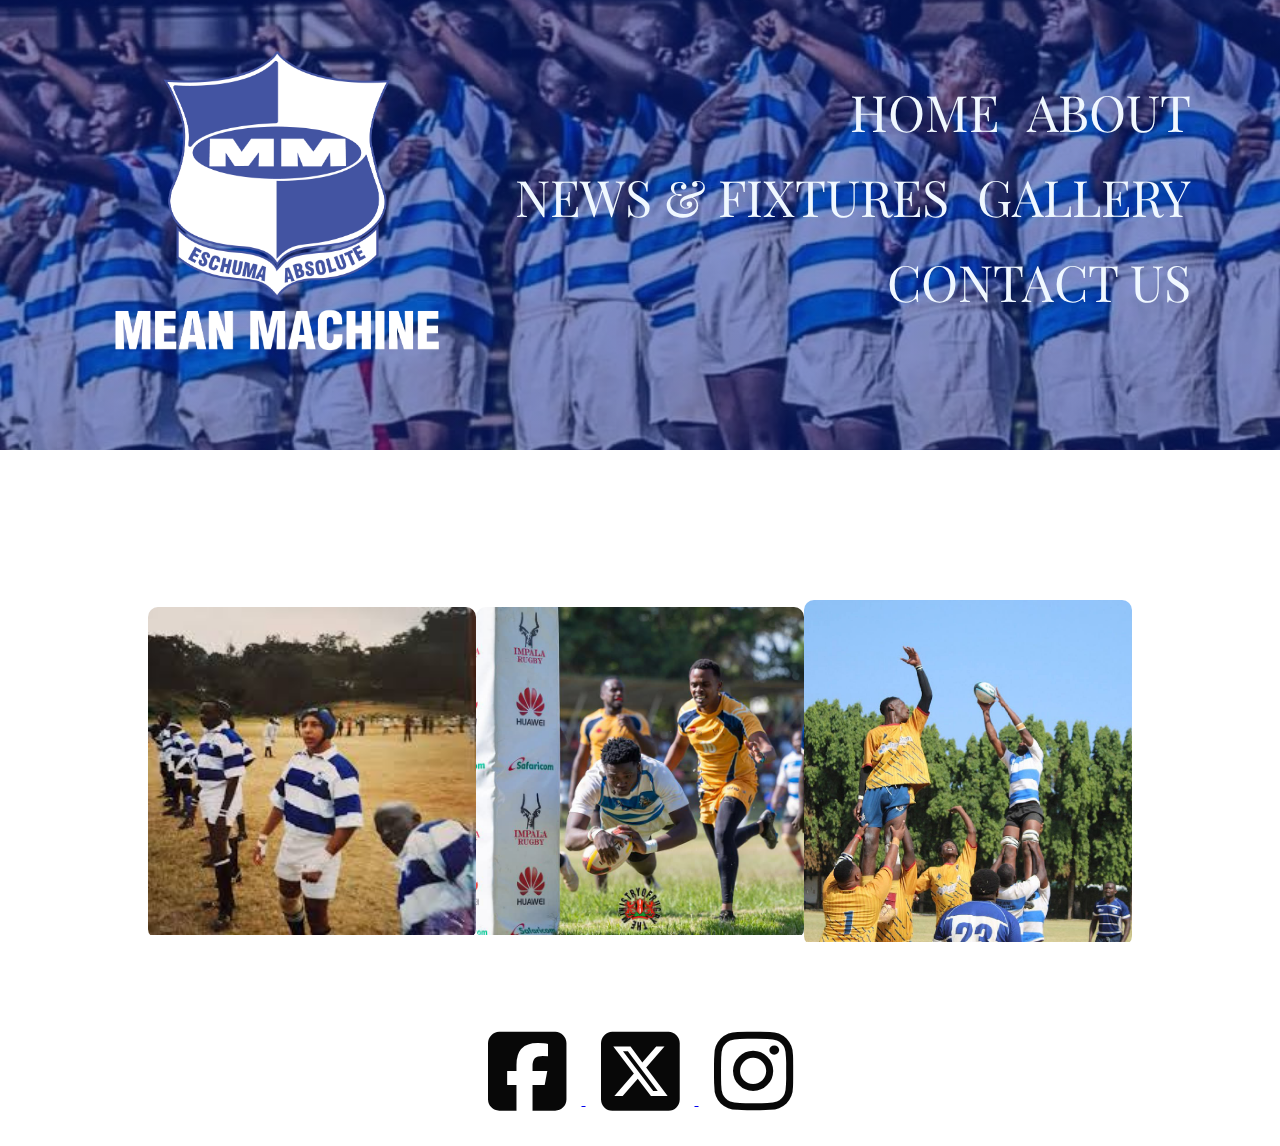
<file: News.html>
<!DOCTYPE html>
<html>

<head>
    <meta name="viewport" content="with=device-width, initial-scale=1.0">
    <title>Mean Machine</title>
    <link rel="preconnect" href="https://fonts.googleapis.com">
    <link rel="preconnect" href="https://fonts.gstatic.com" crossorigin>
    <link href="https://fonts.googleapis.com/css2?family=Playfair+Display:wght@400;700;900&display=swap"
        rel="stylesheet">
    <link rel="stylesheet" href="style.css">
    <link rel="stylesheet" href="https://cdnjs.cloudflare.com/ajax/libs/font-awesome/6.6.0/css/all.min.css">
</head>

<body>
    <section class="sub-header">
        <nav>
            <a href="index.html"><img src="Images/Untitled-2-01.png"></a>
            <div class="nav-links" id="navlinks">
                <i class="fa fa-times" onclick="hideMenu()"></i>
                <ul>
                    <li><a href="index.html">HOME</a></li>
                    <li><a href="About.html">ABOUT</a></li>
                    <li><a href="News.html">NEWS & FIXTURES</a></li>
                    <li><a href="Gallery.html">GALLERY</a></li>
                    <li><a href="Contact.html">CONTACT US</a></li>
                </ul>
            </div>
            <i class="fa fa-bars" onclick="showMenu()"></i>
        </nav>
        <h1>News & Fixtures.</h1>
    </section>

    <section class="news">
       
        <div class="row">
            <div class="Standards-col">
                <img src="Images/images (2).jpeg">
                <div class="layer">
                    <h3>MoB plan for the future of Eschuma</h3>
                </div>
            </div>
            <div class="Standards-col">
                <img src="Images/photo_2025-02-13_15-37-00.jpg">
                <div class="layer">
                    <h3>Recap of the National 7s circuit</h3>
                </div>
            </div>
            <div class="Standards-col">
                <img src="Images/photo_2025-02-13_15-36-17.jpg">
                <div class="layer">
                    <h3>Mean Machine road to Kenya Cup</h3>
                </div>
            </div>
        </div>

    </section>







    <section class="footer">
        <h4></h4>
        <p></p>

        <div class="icons">
            <a href="https://facebook.com/yourpage">
                <i class="fa-brands fa-square-facebook"></i>
            </a>
            <a href="https://twitter.com/meanmachinerc1">
                <i class="fa-brands fa-square-x-twitter"></i>
            </a>
            <a href="https://instagram.com/meanmachinerfc1">
                <i class="fa-brands fa-instagram"></i>
            </a>
        </div>
    </section>

    <script>

        var navLinks = document.getElementById("navLinks");

        function showMenu() {
            navLinks.style.right = "0";
        }

        function hideMenu() {
            navLinks.style.right = "-200px";
        }
    </script>
</body>

</html>
</file>
<file: style.css>
* {
    margin: 0;
    padding: 0;
    font-family: "Playfair Display", serif;
}

.header {
    min-height: 100vh;
    width: 100%;
    background-image: linear-gradient(rgba(5, 34, 151, 0.5), rgba(5, 34, 151, 0.5)), url(Images/IMG-20250206-WA0012.jpg);
    background-position: center;
    background-size: cover;
    position: relative;
    background-attachment: fixed;
    background-repeat: no-repeat;
    background-position: center center;
}

nav {
    display: flex;
    padding: 2% 6%;
    justify-content: space-between;
    align-items: center;
}

nav img {
    width: 400px;
}

.nav-links {
    flex: 1;
    text-align: right;
}

.nav-links ul li {
    list-style: none;
    display: inline-block;
    padding: 8px 12px;
    position: relative;
}

.nav-links ul li a {
    color: aliceblue;
    text-decoration: none;
    font-size: 50px;
}

.nav-links ul li::after {
    content: '';
    width: 0%;
    height: 2px;
    background: #fff;
    display: block;
    margin: auto;
    transition: 0.5s;
}

.nav-links ul li:hover::after {
    width: 100%;
}

.text-box {
    width: 100%;
    color: rgb(248, 248, 248);
    position: absolute;
    top: 50%;
    left: 50%;
    transform: translate(-50%, -50%);
    text-align: center;
    z-index: 2;
}

.text-box h1 {
    font-size: 200px;
    margin-bottom: 20px;
}

.text-box p {
    margin: 100px 0 100px;
    font-size: 80px;
    color: #f5f5f7;
}

.hero-btn {
    display: inline-block;
    text-decoration: none;
    color: #f5f5f7;
    border: 1px solid #f5f5f7;
    padding: 32px 64px;
    font-size: 50px;
    background: transparent;
    position: relative;
    cursor: pointer;
}

.hero-btn:hover {
    border: 1px solid #0404f7;
    background: #0202fa;
    box-shadow: 0 4px 10px rgba(0, 0, 0, 0.2);
    transition: 1s;
}

nav .fa {
    display: none;
}

@media(max-width: 700px) {
    .text-box h1 {
        font-size: 28px;
    }

    .nav-links ul li {
        display: block;
    }

    .nav-links {
        position: absolute;
        background: rgba(0, 0, 0, 0.9);
        height: 100vh;
        width: 200px;
        top: 0;
        right: -200px;
        text-align: left;
        z-index: 2;
        transition: 1s;
    }

    nav .fa {
        display: block;
        color: rgb(252, 252, 252);
        margin: 10px;
        font-size: 22px;
        cursor: pointer;
    }

    .nav-links ul {
        padding: 30px;
    }
}




.course {
    width: 50%;
    margin: auto;
    text-align: center;
    padding-top: 10px;
    min-height: 50vh;
    width: 100%;
    background-image: transparent;
    background-position: center;
    background-size: cover;
    position: relative;
}


h2 {
    font-size: 200px;
    font-weight: 600;
}

p {
    color: #080808;
    font-size: 80px;
    font-weight: 300;
    line-height: 22px;
    padding: 10px;
}

.row {
    margin-top: 100px;
    display: flex;
    justify-content: space-evenly;
}
.course-col {
    display: flex;
    justify-content: center; 
    align-items: center; 
    text-align: center; 
}

.course-col .hero-btn{
    color: #080808;
    display: inline-block;
    text-align: center;
}
.hero-btn:hover{
    color: #fff;
}

h3 {
    text-align: center;
    font-weight: 600;
    margin: 10px 0;
}

.course-col:hover {
    box-shadow: 0 0 50px 0px rgba(0, 0, 0, 0.9);
}

@media(max-width: 700px) {
    .row {
        flex-direction: column;
    }
}



.Standards {
    width: 80%;
    height: 100%;
    margin: auto;
    text-align: center;
    padding-top: 50px;
}

.Standards-col {
    flex-basis: 32%;
    border-radius: 10px;
    margin-bottom: 30px;
    position: relative;
    overflow: hidden;
}

.Standards-col img {
    width: 100%;
}

.layer {
    background: transparent;
    height: 100%;
    width: 100%;
    position: absolute;
    display: flex;
    top: 0;
    left: 50%;
    text-align: center;
    align-items: center;
    justify-content: center;
    transition: 0.5s;
}

.layer:hover {
    background: rgba(23, 0, 226, 0.5);
}

.layer h3 {
    width: 100%;
    font-weight: 500;
    color: #f5f5f7;
    font-size: 100px;
    top: 0;
    left: 50%;
    transform: translateX(-50%);
    position: absolute;
    opacity: 0;
    transition: 0.5s;
}
.layer p {
    width: 100%;
    font-weight: 500;
    color: #f5f5f7;
    font-size: 80px;
    bottom: 0;
    left: 50%;
    transform: translateX(-50%);
    position: absolute;
    opacity: 0;
    transition: 0.5s;
}

.layer:hover h3 {
    bottom: 49%;
    opacity: 1;
}
.layer:hover p {
    bottom: 49%;
    opacity: 1;
}


.shop {
    width: 100%;
    margin: auto;
    text-align: center;
    background-color: #0202fa;
    min-height: 100vh;
    padding-top: 100px;
    border-radius: 10px;
    margin-bottom: 5%;
    padding: 200px 20px;
    box-sizing: border-box;
    transition: 0.5s;
}

.shop-col {
    flex-basis: 31%;
    border-radius: 10px;
    margin-bottom: 5%;
    text-align: left;
}

.shop-col img {
    width: 100%;
    border-radius: 80px;
}

.shop-col h3 {
    margin-top: 16px;
    margin-bottom: 15px;
    font-size: 80px;
    text-align: center;
}

.shop-col:hover {
    box-shadow: 0 0 50px 0px rgba(0, 0, 0, 1);
}


.gallery {
    width: 100%;
    margin: auto;
    padding-top: 100px;
    text-align: center;
}
.row {
    margin-top: 100px;
    display: flex;
    justify-content: center;
    align-items: center;
}
.gallery-col {
    display: flex;
    justify-content: center; 
    width: 98%;
}

.gallery-col .hero-btn{
    color: #080808;
    display: inline-block;
    text-align: center;
    justify-content: center;
}
.hero-btn:hover{
    color: #fff;
}

.wrapper {
    position: relative;
    width: 100%;
    display: flex;
    align-items: center;
    justify-content: center;
    min-height: 100vh;
    background-color: #f5f5f5;
}

.carousel-container {
    width: 80%;
    max-width: 750px;
    overflow: hidden;
    position: relative;
}

.carousel {
    display: flex;
    gap: 20px;
    overflow-x: auto;
    scroll-snap-type: x mandatory;
    scrollbar-width: none;
    -ms-overflow-style: none;
    scroll-behavior: smooth;
}

.carousel::-webkit-scrollbar {
    display: none;
}

.carousel img {
    height: 1800px;
    width: 2000px;
    object-fit: cover;
    scroll-snap-align: start;
    border-radius: 10px;
}


.nav-button {
    position: absolute;
    top: 50%;
    transform: translateY(-50%);
    background: rgba(0, 0, 0, 0.5);
    color: white;
    border: none;
    padding: 15px;
    cursor: pointer;
    border-radius: 50%;
    font-size: 20px;
    transition: 0.3s;
}

.nav-button:hover {
    background: rgba(0, 0, 0, 0.8);
}

.prev {
    left: 10px;
}

.next {
    right: 10px;
}

.cta {
    margin: 100px;
    width: 90%;
    background-image: linear-gradient(rgba(56, 69, 253, 0.3), rgba(56, 69, 253, 0.3)),
        url(Images/WhatsApp\ Image\ 2025-02-06\ at\ 15.02.59_28abbdaf.jpg);
    background-position: center;
    background-size: cover;
    border-radius: 10px;
    text-align: center;
    padding: 100px 0;
}

.cta h4 {
    color: #fcfbfb;
    font-size: 100px;
    margin-bottom: 40px;
    padding: 0;
}

.footer {
    width: 100%;
    text-align: center;
    padding: 30px 0;
}

.icons a i {
    font-size: 90px;
    color: #080808;
    margin: 0 15px;
    cursor: pointer;
    transition: transform 0.3s ease, color 0.3s ease;
}

.icons a i:hover {
    transform: scale(1.2);
    color: #0056b3;
}

/*------about us page------*/

.sub-header {
    height: 50vh;
    width: 100%;
    background-image: linear-gradient(rgba(5, 34, 151, 0.5), rgba(5, 34, 151, 0.5)), url(Images/WhatsApp\ Image\ 2025-02-06\ at\ 15.02.58_084052c3.jpg);
    background-position: center;
    background-size: cover;
    text-align: center;
    color: #fff;
}

.sub-header h1 {
    margin-top: 100px;
    font-size: 200px;
}

.about-us {
    margin: auto;
    padding-top: 80px;
    padding-bottom: 50px;
}

.about-col h1 {
    font-size: 100px;
    margin-bottom: 20px;
    text-align: center;
}


.news{
    width: 80%;
    height: 100%;
    margin: auto;
    text-align: center;
    padding-top: 50px;
}

.Standards-col {
    flex-basis: 32%;
    border-radius: 10px;
    margin-bottom: 30px;
    position: relative;
    overflow: hidden;
}

.Standards-col img {
    width: 100%;
}

.layer {
    background: transparent;
    height: 150%;
    width: 100%;
    position: absolute;
    top: 0;
    left: 0;
    transition: 0.5s;
}

.layer:hover {
    background: rgba(23, 0, 226, 0.5);
}

.layer h3 {
    width: 100%;
    font-weight: 500;
    color: #f5f5f7;
    font-size: 80px;
    bottom: 0;
    left: 50%;
    transform: translateX(-50%);
    position: absolute;
    opacity: 0;
    transition: 0.5s;
}

.layer:hover h3 {
    bottom: 49%;
    opacity: 1;
}

.gallery{
    box-sizing: border-box;
}
.gallery-col img {
    vertical-align: middle;
    height: 720px;
    width: 720px;
    border-radius: 10px;
  }
  
  .container {
    position: relative;
  }
  
  .mySlides {
    display: none;
  }
  
  .cursor {
    cursor: pointer;
  }
   
  .prev,
  .next {
    cursor: pointer;
    position: absolute;
    top: 40%;
    width: auto;
    padding: 16px;
    margin-top: -50px;
    color: white;
    font-weight: bold;
    font-size: 20px;
    border-radius: 0 3px 3px 0;
    user-select: none;
    -webkit-user-select: none;
  }
  
  .next {
    right: 0;
    border-radius: 3px 0 0 3px;
  }
  
  .prev:hover,
  .next:hover {
    background-color: rgba(0, 0, 0, 0.8);
  }
  
  .numbertext {
    color: #f2f2f2;
    font-size: 12px;
    padding: 8px 12px;
    position: absolute;
    top: 0;
  }

  .caption-container {
    text-align: center;
    padding: 2px 16px;
    color: white;
  }
  
  .row:after {
    content: "";
    display: table;
    clear: both;
  }
  
  .column {
    float: left;
    width: 16.66%;
  }
  

  .demo {
    opacity: 0.6;
  }
   
  .active,
  .demo:hover {
    opacity: 1;
  }

.location{
    width: 50%;
    margin: auto;
    padding: 80px 0;
}
.location iframe{
    width: 100%;
    height: 800px;
}
.contact-us{
    width: 80%;
    margin: auto;
}
.contact-col{
    flex-basis: 48%;
    margin-bottom: 30px;
}
.contact-col div{
    display: flex;
    align-items: center;
    margin-bottom: 40px;
}
.contact-col h5{
    font-size: 80px;
}
.fa-house {
    font-size: 60px;
    margin: 10px;
    margin-right: 50px;
}

.fa-phone {
    font-size: 60px;
    margin: 10px;
    margin-right: 50px;
}
.fa-envelope {
    font-size: 60px;
    margin: 10px;
    margin-right: 50px;
}
.icon-link i {
    color: #333; 
    transition: color 0.3s ease-in-out, transform 0.2s;
}

.icon-link:hover i {
    color: #007bff; 
    transform: scale(1.2); 
}
.contact-col form {
    width: 200%; 
    max-width: 800px;
    text-align: center;
}
.contact-col input,
.contact-col textarea {
    width: 100%;
    padding: 80px;
    margin-bottom: 15px;
    border: 1px solid #ccc;
    border-radius: 5px;
    outline: none;
    font-size: 40px;
}
.contact-col .hero-btn{
    color: #080808;
}
.hero-btn:hover{
    color: #fff;
}
</file>
